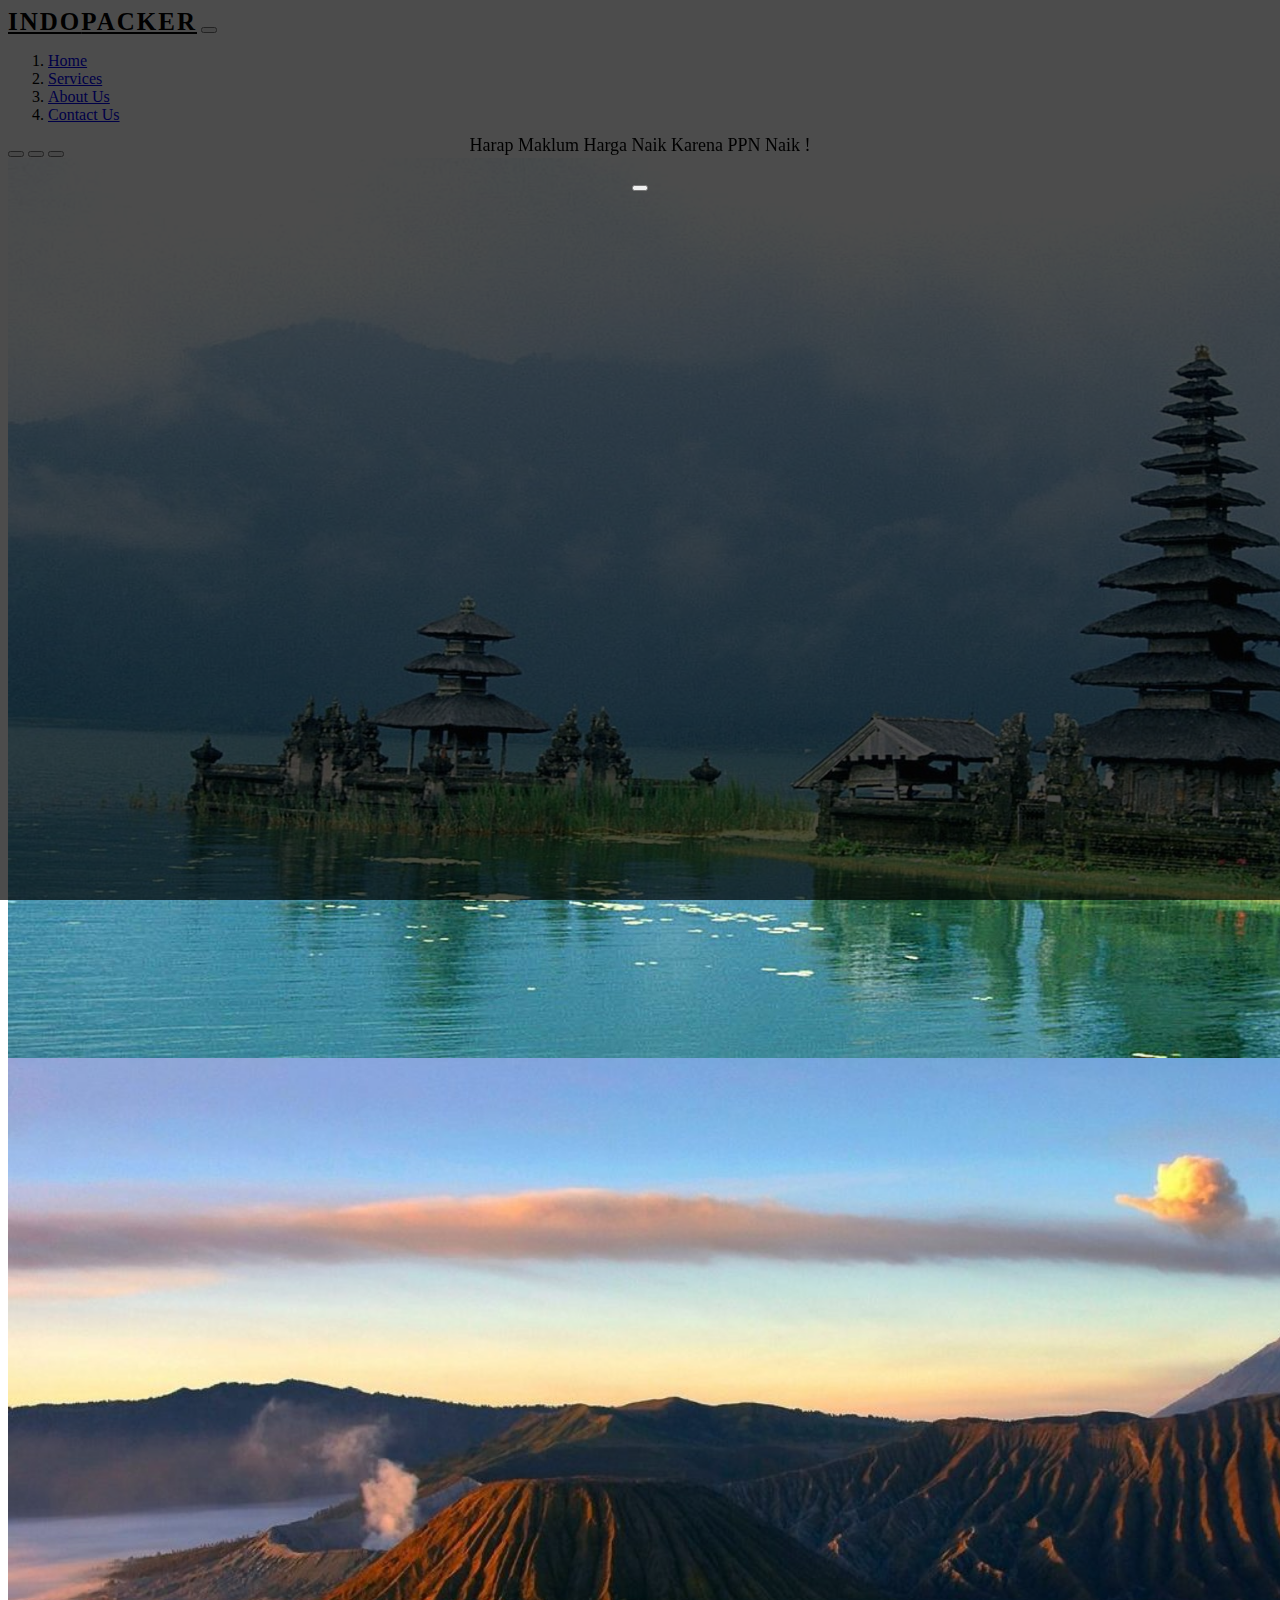
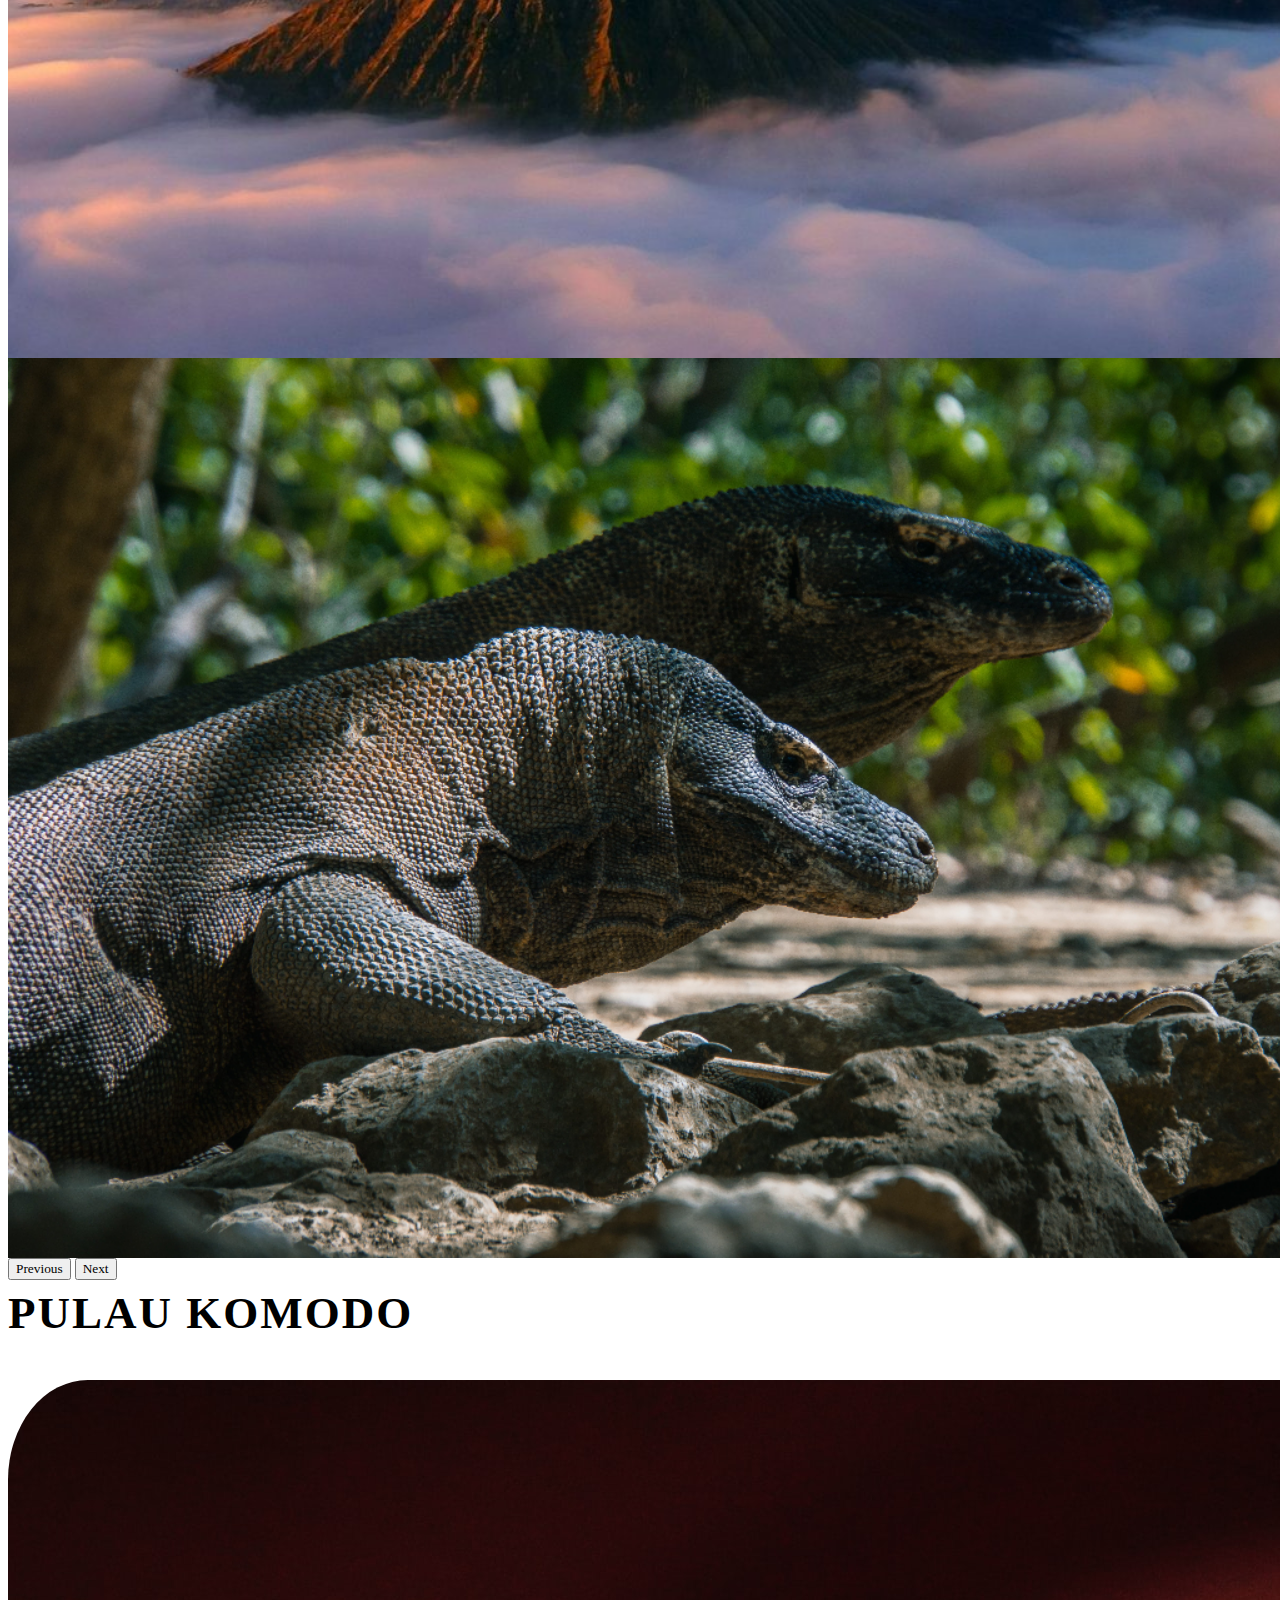
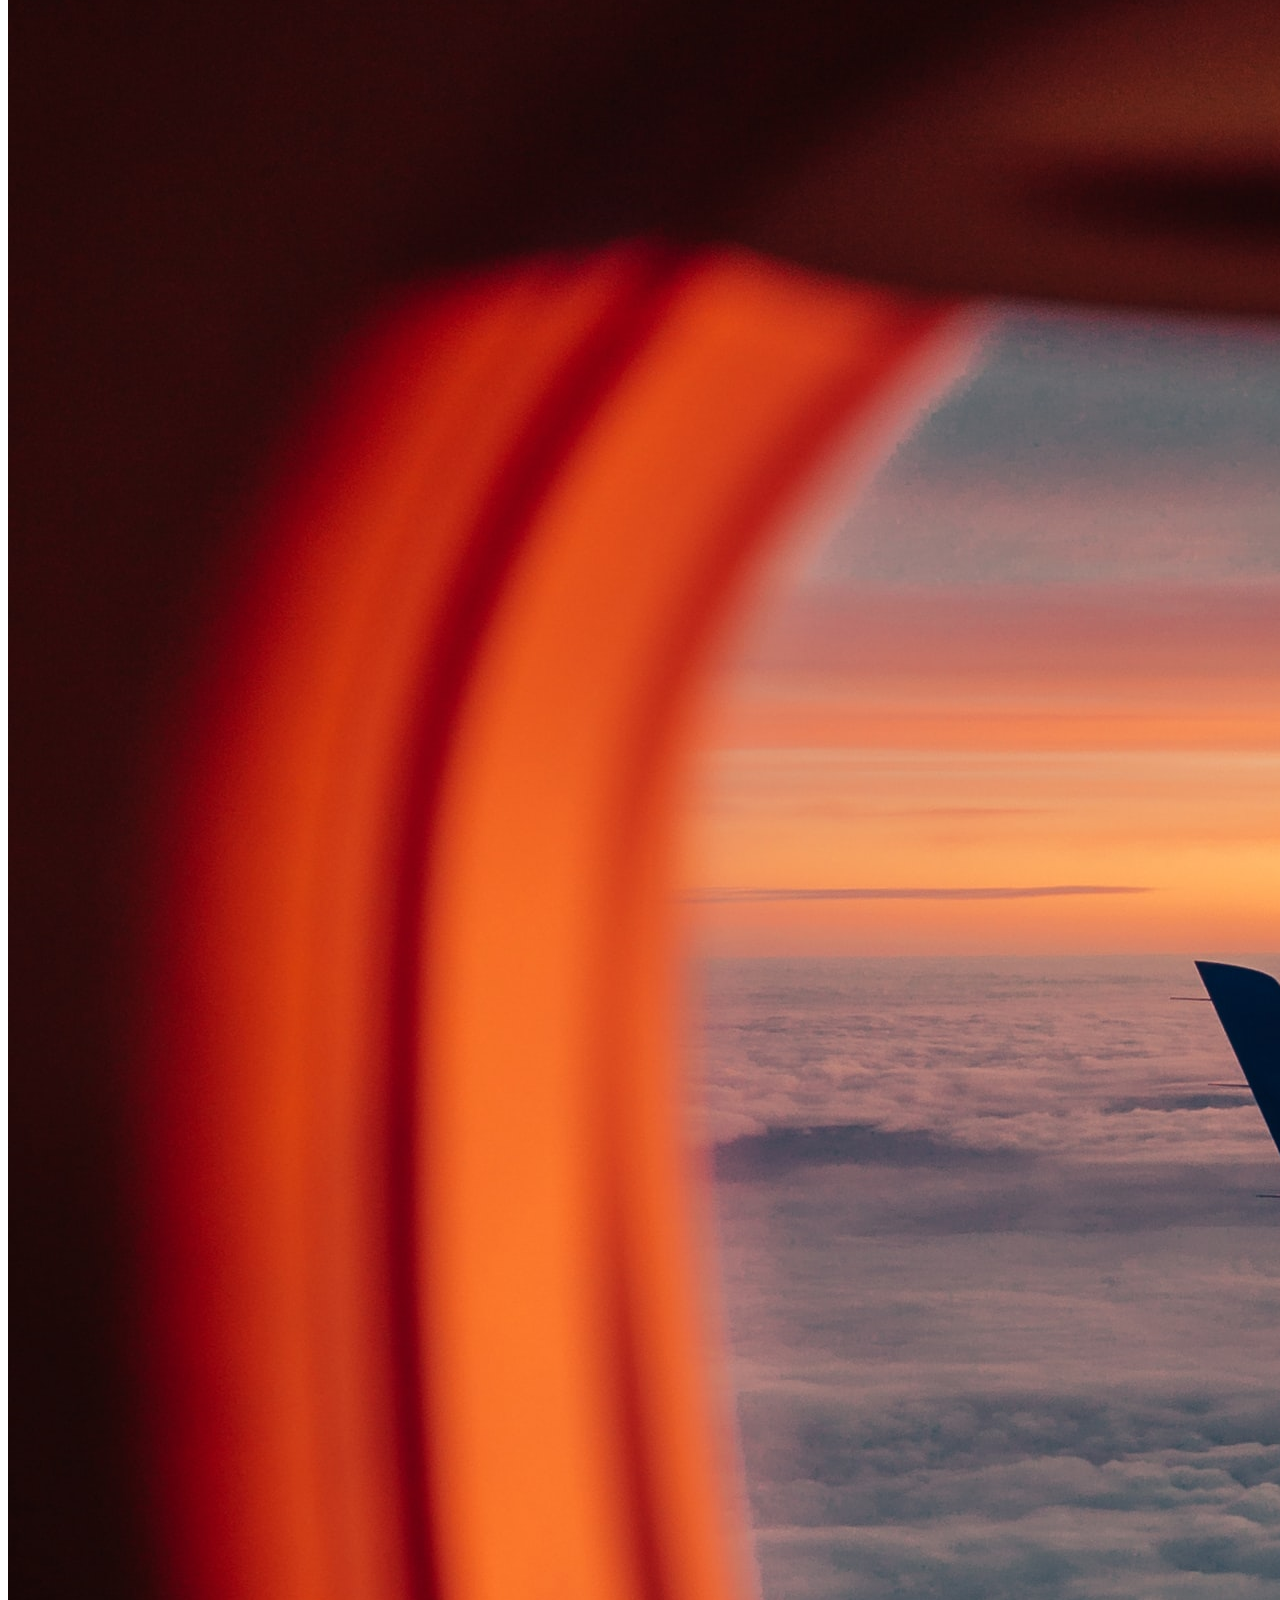
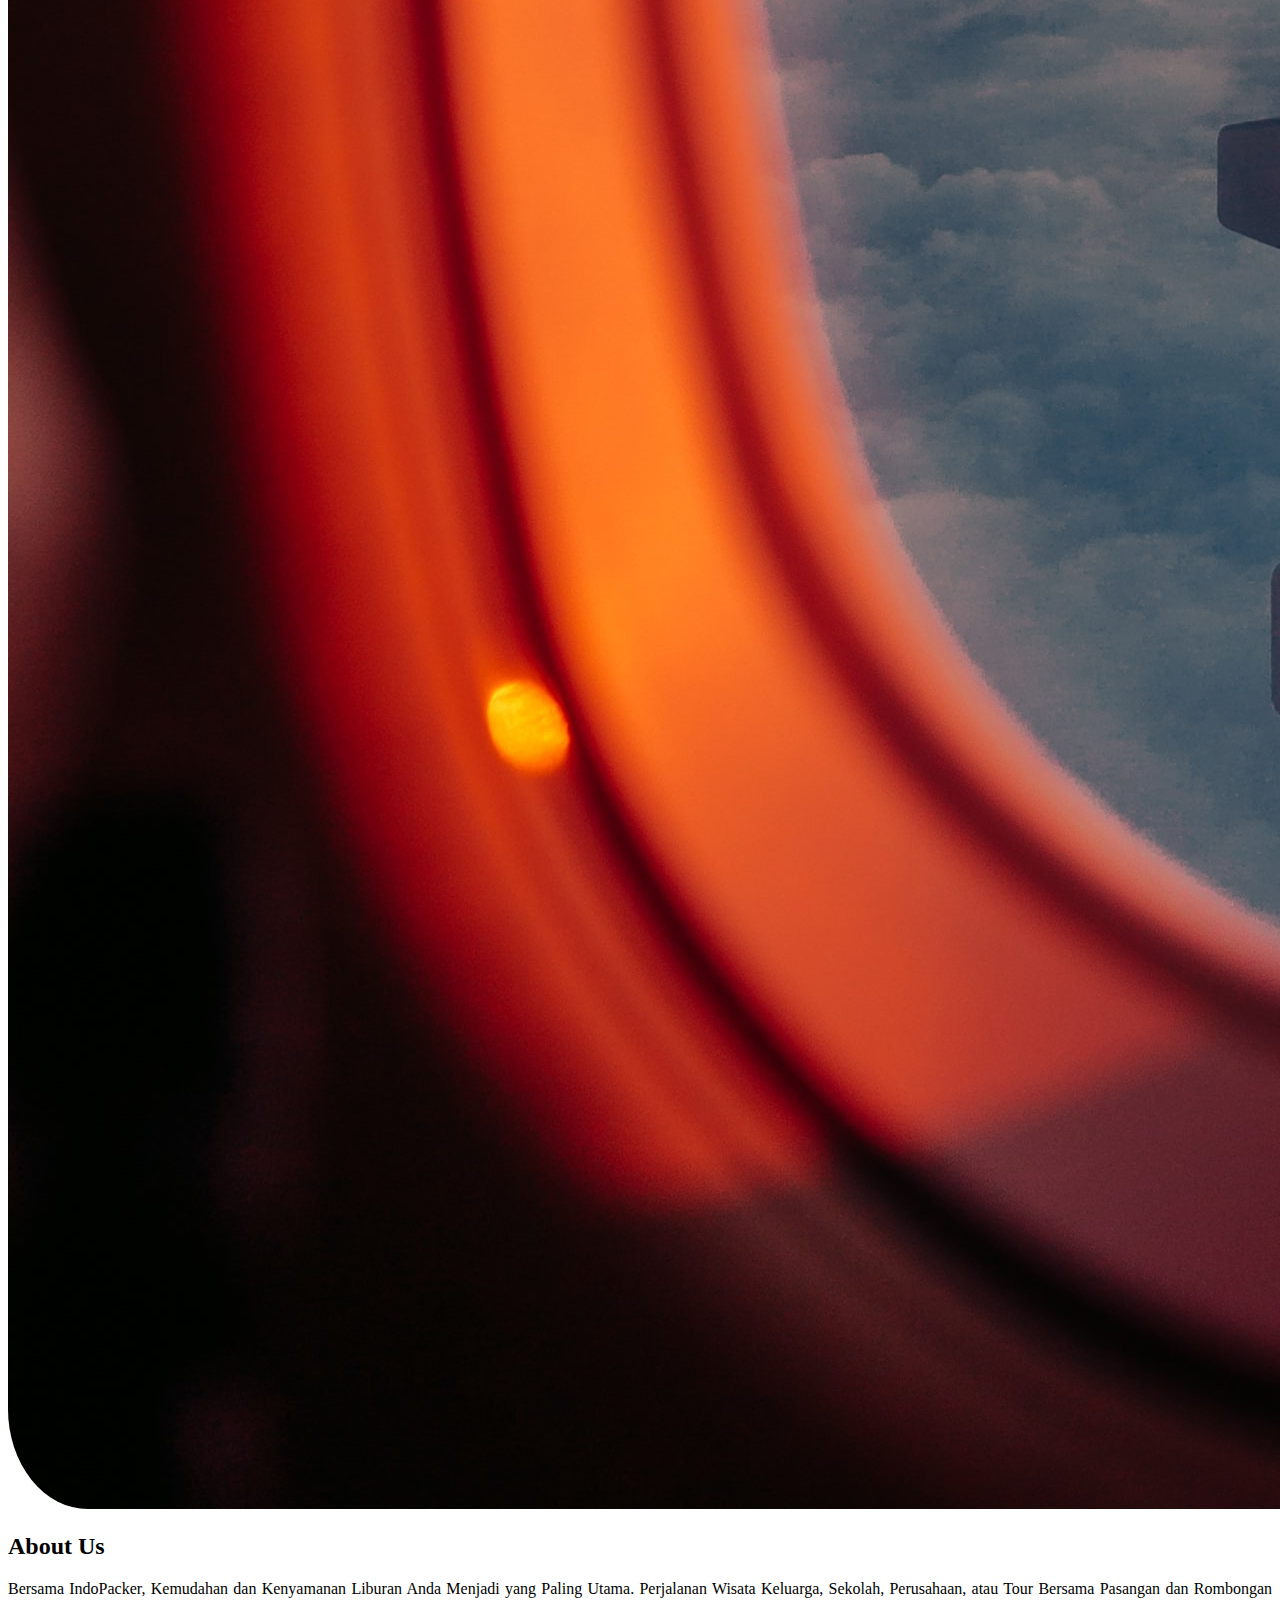
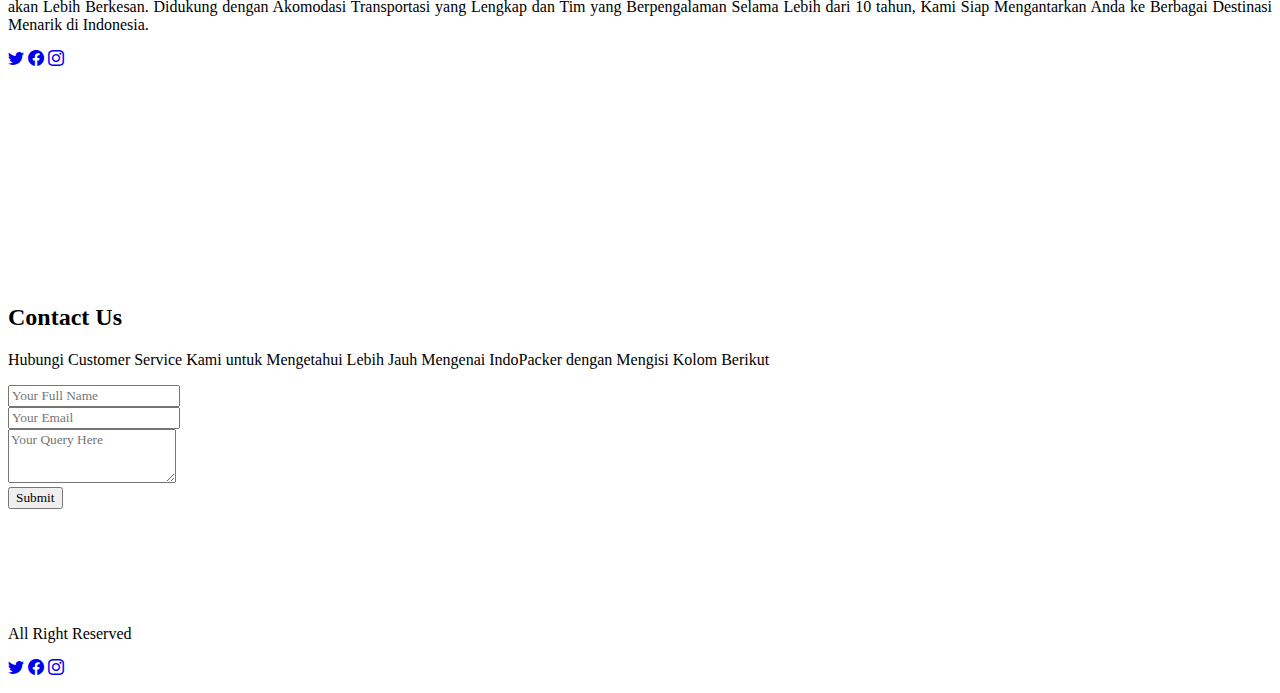
<file: index.HTML>
<!DOCTYPE html>
<html lang="en">
<head>
    <meta charset="UTF-8">
    <meta http-equiv="X-UA-Compatible" content="IE=edge">
    <meta name="viewport" content="width=device-width, initial-scale=1.0">
    <title>Mini Project FWD 6</title>

    <!-- Link bootstrap -->
    <link rel="stylesheet" href="https://cdn.jsdelivr.net/npm/bootstrap-icons@1.8.1/font/bootstrap-icons.css">
    <link href="https://cdn.jsdelivr.net/npm/bootstrap@5.1.3/dist/css/bootstrap.min.css" rel="stylesheet" integrity="sha384-1BmE4kWBq78iYhFldvKuhfTAU6auU8tT94WrHftjDbrCEXSU1oBoqyl2QvZ6jIW3" crossorigin="anonymous">
    <script src="https://cdn.jsdelivr.net/npm/bootstrap@5.1.3/dist/js/bootstrap.bundle.min.js" integrity="sha384-ka7Sk0Gln4gmtz2MlQnikT1wXgYsOg+OMhuP+IlRH9sENBO0LRn5q+8nbTov4+1p" crossorigin="anonymous"></script>

    <!-- Link CSS -->
    <link rel="stylesheet" href="stylish.css">

</head>
<body>
    <!-- Navigasi Website -->
    <nav class="navbar navbar-expand-lg navbar-light bg-light fixed-top">
        <div class="container">
            <a class="navbar-brand" href="#"><span class="text-warning">Indo</span>Packer</a>
            <button class="navbar-toggler" type="button" data-bs-toggle="collapse" data-bs-target="#navbarSupportedContent" aria-controls="navbarSupportedContent" aria-expanded="false" aria-label="Toggle navigation">
                <span class="navbar-toggler-icon"></span>
            </button>
            <nav aria-label="breadcrumb">
                <ol class="breadcrumb">
                    <li class="breadcrumb-item active" aria-current="page"><a href="index.HTML">Home</a></li>
                    <li class="breadcrumb-item"><a href="index2.HTML">Services</a></li>
                    <li class="breadcrumb-item"><a href="#about">About Us</a></li>
                    <li class="breadcrumb-item"><a href="#contactUs">Contact Us</a></li>
                </ol>
            </nav>
        </div>
    </nav>

    <!-- Alert Message -->
    <section class="alertFixed">
        <div class="alert alert-warning alert-dismissible fade show" role="alert">
            <p class="mb-0">Harap Maklum Harga Naik Karena PPN Naik !</p>
            <button type="button" class="btn-close" data-bs-dismiss="alert" aria-label="Close"></button>
        </div>
    </section>

    <!-- Highlight Produk -->
    <div id="carouselExampleCaptions" class="carousel slide" data-bs-ride="carousel">
        <div class="carousel-indicators">
          <button type="button" data-bs-target="#carouselExampleCaptions" data-bs-slide-to="0" class="active" aria-current="true" aria-label="Slide 1"></button>
          <button type="button" data-bs-target="#carouselExampleCaptions" data-bs-slide-to="1" aria-label="Slide 2"></button>
          <button type="button" data-bs-target="#carouselExampleCaptions" data-bs-slide-to="2" aria-label="Slide 3"></button>
        </div>
        <div class="carousel-inner">
          <div class="carousel-item active">
            <img src="bali.jpg" class="d-block w-100" alt="image not found">
            <div class="carousel-caption">
                <h5>Pulau Bali</h5>
                <p>Lokasi Wisata Terkenal di Dunia yang Terkenal akan Budaya Lokal nya, dan juga Keelokan Pemandangan Alamnya.
                </p>
                <p><a href="index2.HTML" class="btn btn-warning mt-3">Pesan</a></p>
            </div>
          </div>
          <div class="carousel-item">
            <img src="bromo.jpg" class="d-block w-100" alt="image not found">
            <div class="carousel-caption">
                <h5>Gunung Bromo</h5>
                <p>Lokasi Wisata di Salah Satu Pegunungan yang Terkenal Keindahan Pemandangannya saat Sunrise maupun saat Sunset.
                </p>
                <p><a href="index2.HTML" class="btn btn-warning mt-3">Pesan</a></p>
            </div>
          </div>
          <div class="carousel-item">
            <img src="komodo.jpg" class="d-block w-100" alt="...">
            <div class="carousel-caption">
                <h5>Pulau Komodo</h5>
                <p>Lokasi Wisata yang Terkenal sebagai Habitat Salah Satu Satwa Langka di Dunia, yakni Komodo dan juga Keindahan 
                    Pemandangan Alamnya.
                </p>
                <p><a href="index2.HTML" class="btn btn-warning mt-3">Pesan</a></p>
            </div>
          </div>
        </div>
        <button class="carousel-control-prev" type="button" data-bs-target="#carouselExampleCaptions" data-bs-slide="prev">
          <span class="carousel-control-prev-icon" aria-hidden="true"></span>
          <span class="visually-hidden">Previous</span>
        </button>
        <button class="carousel-control-next" type="button" data-bs-target="#carouselExampleCaptions" data-bs-slide="next">
          <span class="carousel-control-next-icon" aria-hidden="true"></span>
          <span class="visually-hidden">Next</span>
        </button>
      </div>

    <!-- About Us -->
    <section id="about" class="about section-padding">
        <div class="container">
            <div class="row">
                <div class="col-lg-4 col-md-12 col-12">
                    <div class="about-img">
                        <img src="about.jpg" alt="image not found" class="img-fluid" style="border-radius: 3%;">
                    </div>
                </div>
                <div class="col-lg-8 col-md-12 col-12 ps-lg-5 mt-md-5">
                    <div class="about-text">
                        <h2 id="abt">About Us</h2>
                        <p style="text-align: justify;">Bersama IndoPacker, Kemudahan dan Kenyamanan Liburan Anda Menjadi yang Paling Utama. 
                            Perjalanan Wisata Keluarga, Sekolah, Perusahaan, atau Tour Bersama Pasangan dan Rombongan akan Lebih Berkesan. 
                            Didukung dengan Akomodasi Transportasi yang Lengkap dan Tim yang Berpengalaman Selama Lebih dari 10 tahun, 
                            Kami Siap Mengantarkan Anda ke Berbagai Destinasi Menarik di Indonesia.
                        </p>
                        <p class="social">
                            <a href="#"><i class="bi bi-twitter text-dark mx-1"></a></i>
                            <a href="#"><i class="bi bi-facebook text-dark mx-1"></a></i>
                            <a href="#"><i class="bi bi-instagram text-dark mx-1"></a></i>
                        </p>
                    </div>
                </div>
            </div>
        </div>
    </section>
 
    <!-- Contact Us -->
    <section id="contactUs" class="contact section-padding">
        <div class="container">
            <div class="row">
                <div class="col-md-12">
                    <div class="section-header text-center pb-5" id="tis">
                        <h2 id="chng">Contact Us</h2>
                        <p>Hubungi Customer Service Kami untuk Mengetahui Lebih Jauh Mengenai IndoPacker dengan Mengisi Kolom Berikut</p>
                    </div>
                </div>
            </div>

            <div class="row m-0">
                <div class="col-md-12 p-0 pt-4 pb-4">
                    <form action="#" class="bg-light p-4.m-auto">
                        <div class="row">
                            <div class="col-md-12">
                                <div class="mb-3">
                                    <input type="text" class="form-control" required placeholder="Your Full Name">
                                </div>
                            </div>
                            <div class="col-md-12">
                                <div class="mb-3">
                                    <input type="email" class="form-control" required placeholder="Your Email">
                                </div>
                            </div>
                            <div class="col-md-12">
                                <div class="mb-3">
                                    <textarea rows="3" required class="form-control" placeholder="Your Query Here"></textarea>
                                </div>
                            </div>
                            <button class="btn btn-warning btn-lg btn-block mt-3" id="submit">Submit</button>
                        </div>
                    </form>
                </div>
            </div>
        </div>
    </section>

    <!-- Footer -->
    <footer class="bg-dark p-2 text-center" id="footer">
        <div class="container">
            <p class="text-white">All Right Reserved</p>
            <p class="social">
                <a href="#"><i class="bi bi-twitter text-white mx-1"></a></i>
                <a href="#"><i class="bi bi-facebook text-white mx-1"></a></i>
                <a href="#"><i class="bi bi-instagram text-white mx-1"></a></i>
            </p>
        </div>        
    </footer>

    <script>
        console.log(document);
        // manipulasi DOM untuk memunculkan alert saat sudah di klik di elemen nya
        document.getElementById("submit").onclick = () => {
            alert("Saran, Kritik maupun Pertanyaan Anda, sudah diterima tim Customer Service Kami. Terima kasih");
        }

        // manipulasi DOM untuk memunculkan alert saat moise di posisi suatu elemen
        document.getElementById("abt").onmouseover = () => {
            alert("Selamat, Anda Pengunjung Web Kami ke 1.000.000 !!!!");
        }

        // manipulasi DOM untuk menggantikan elemen
        let text = document.createElement("h2");
            text.innerHTML = "Terima Kasih Sudah Mengunjungi Website Kami ";

        let list = document.getElementById("tis");
        let selectedNode = document.getElementById("chng");

        setTimeout(() => {
            selectedNode.parentElement.replaceChild(text, selectedNode);
        }, 3000);

    </script>
</body>
</html>
</file>
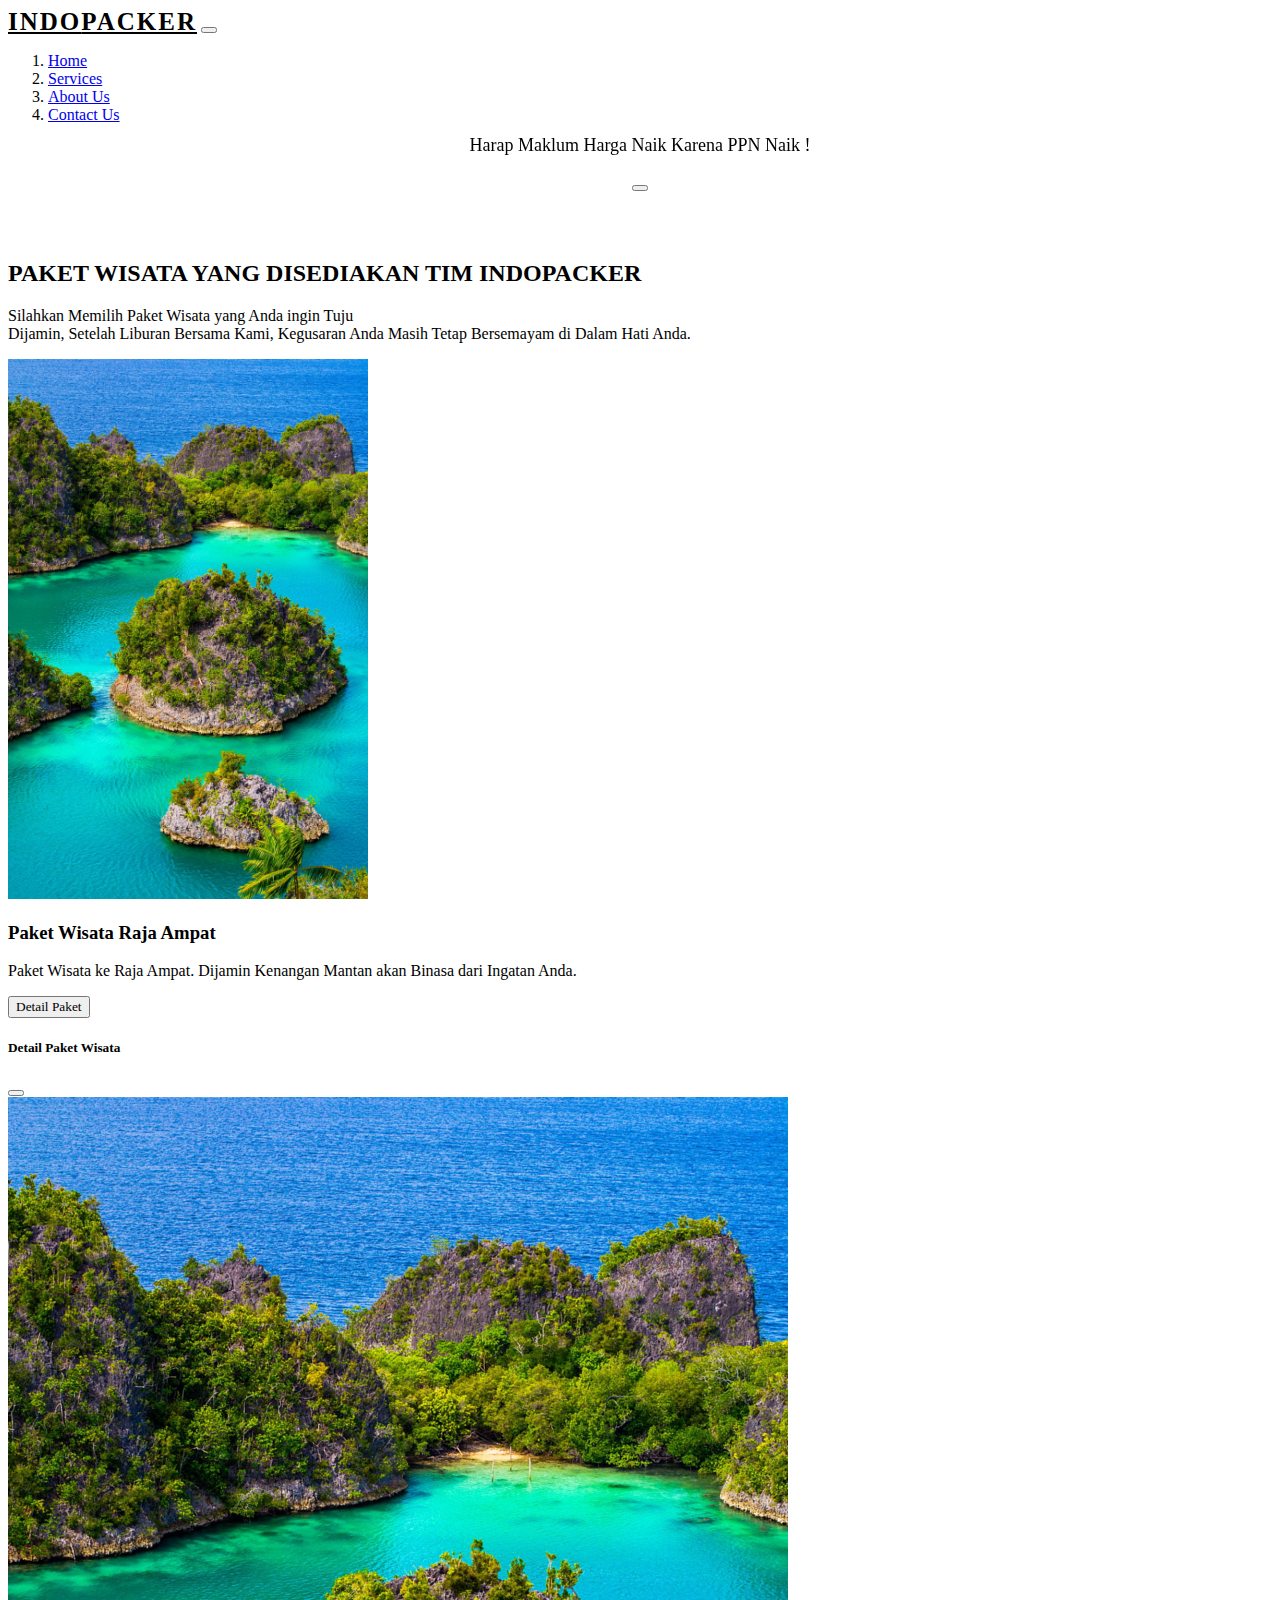
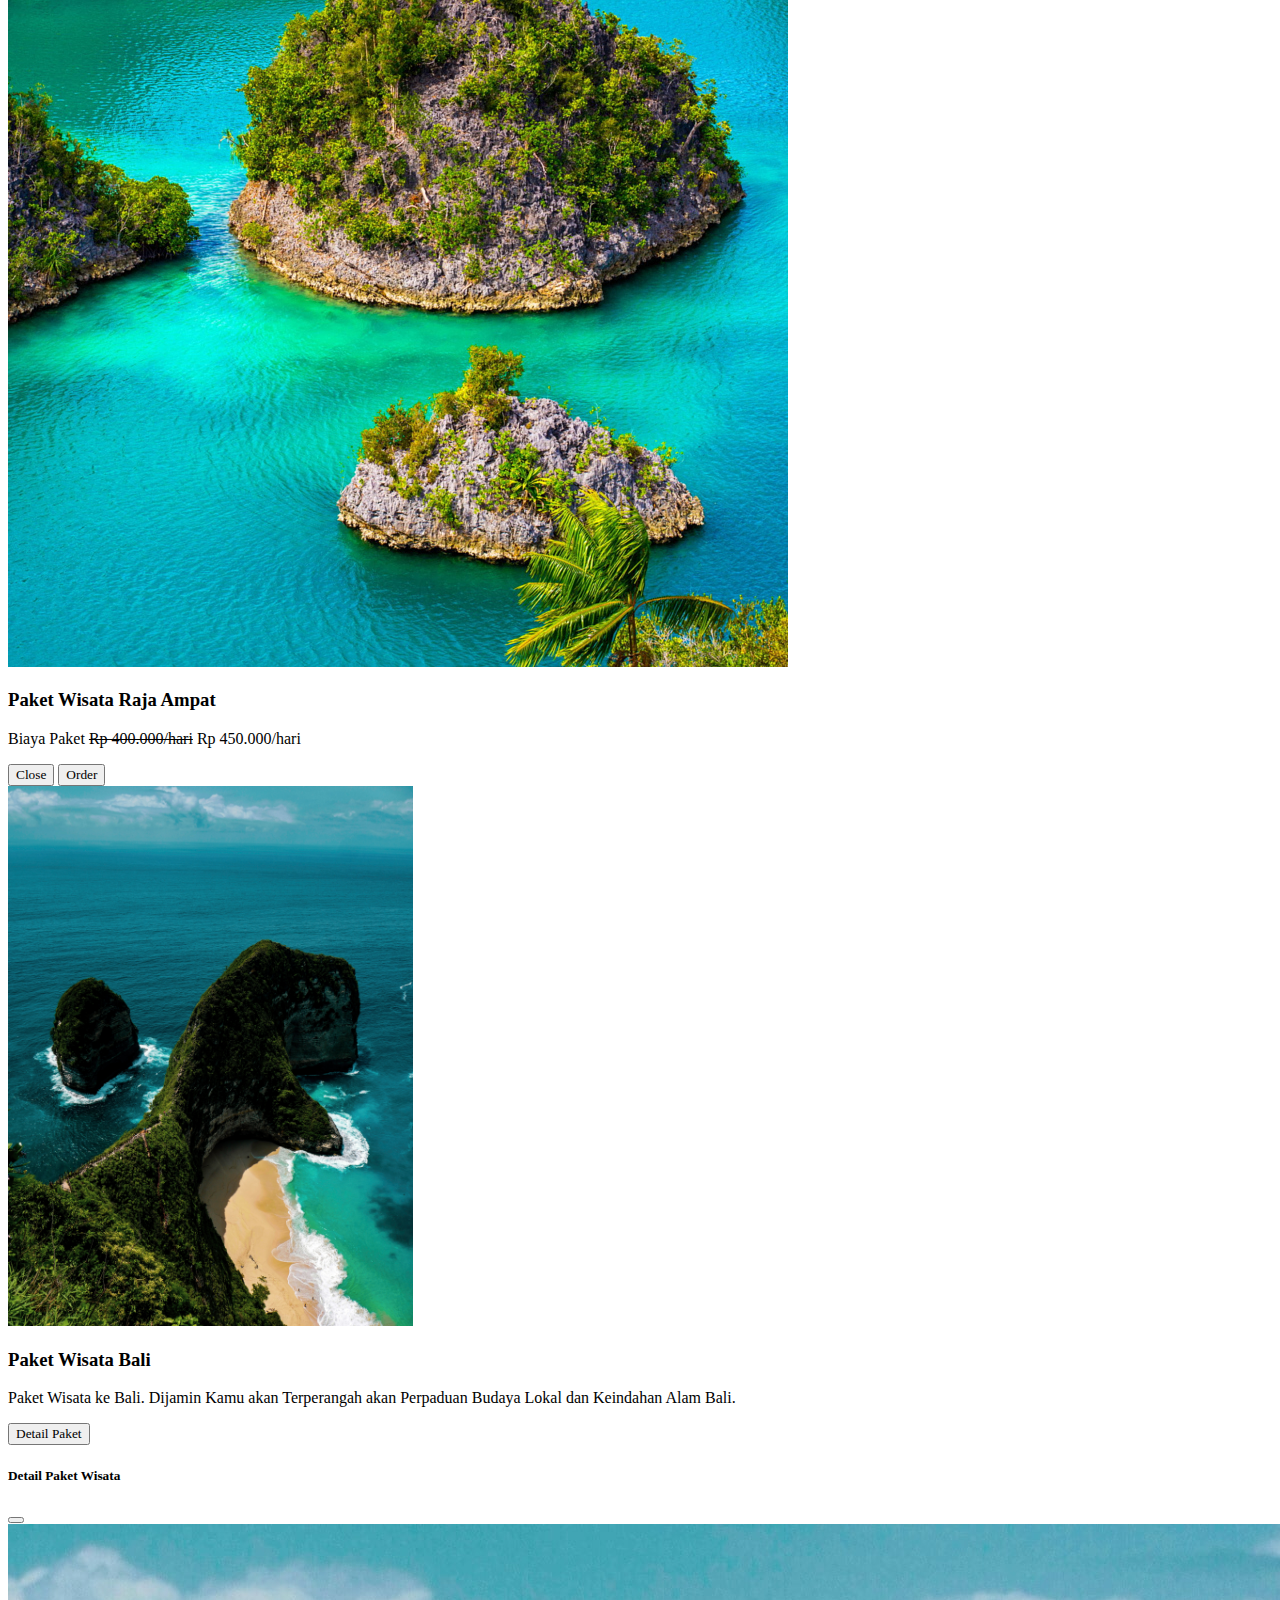
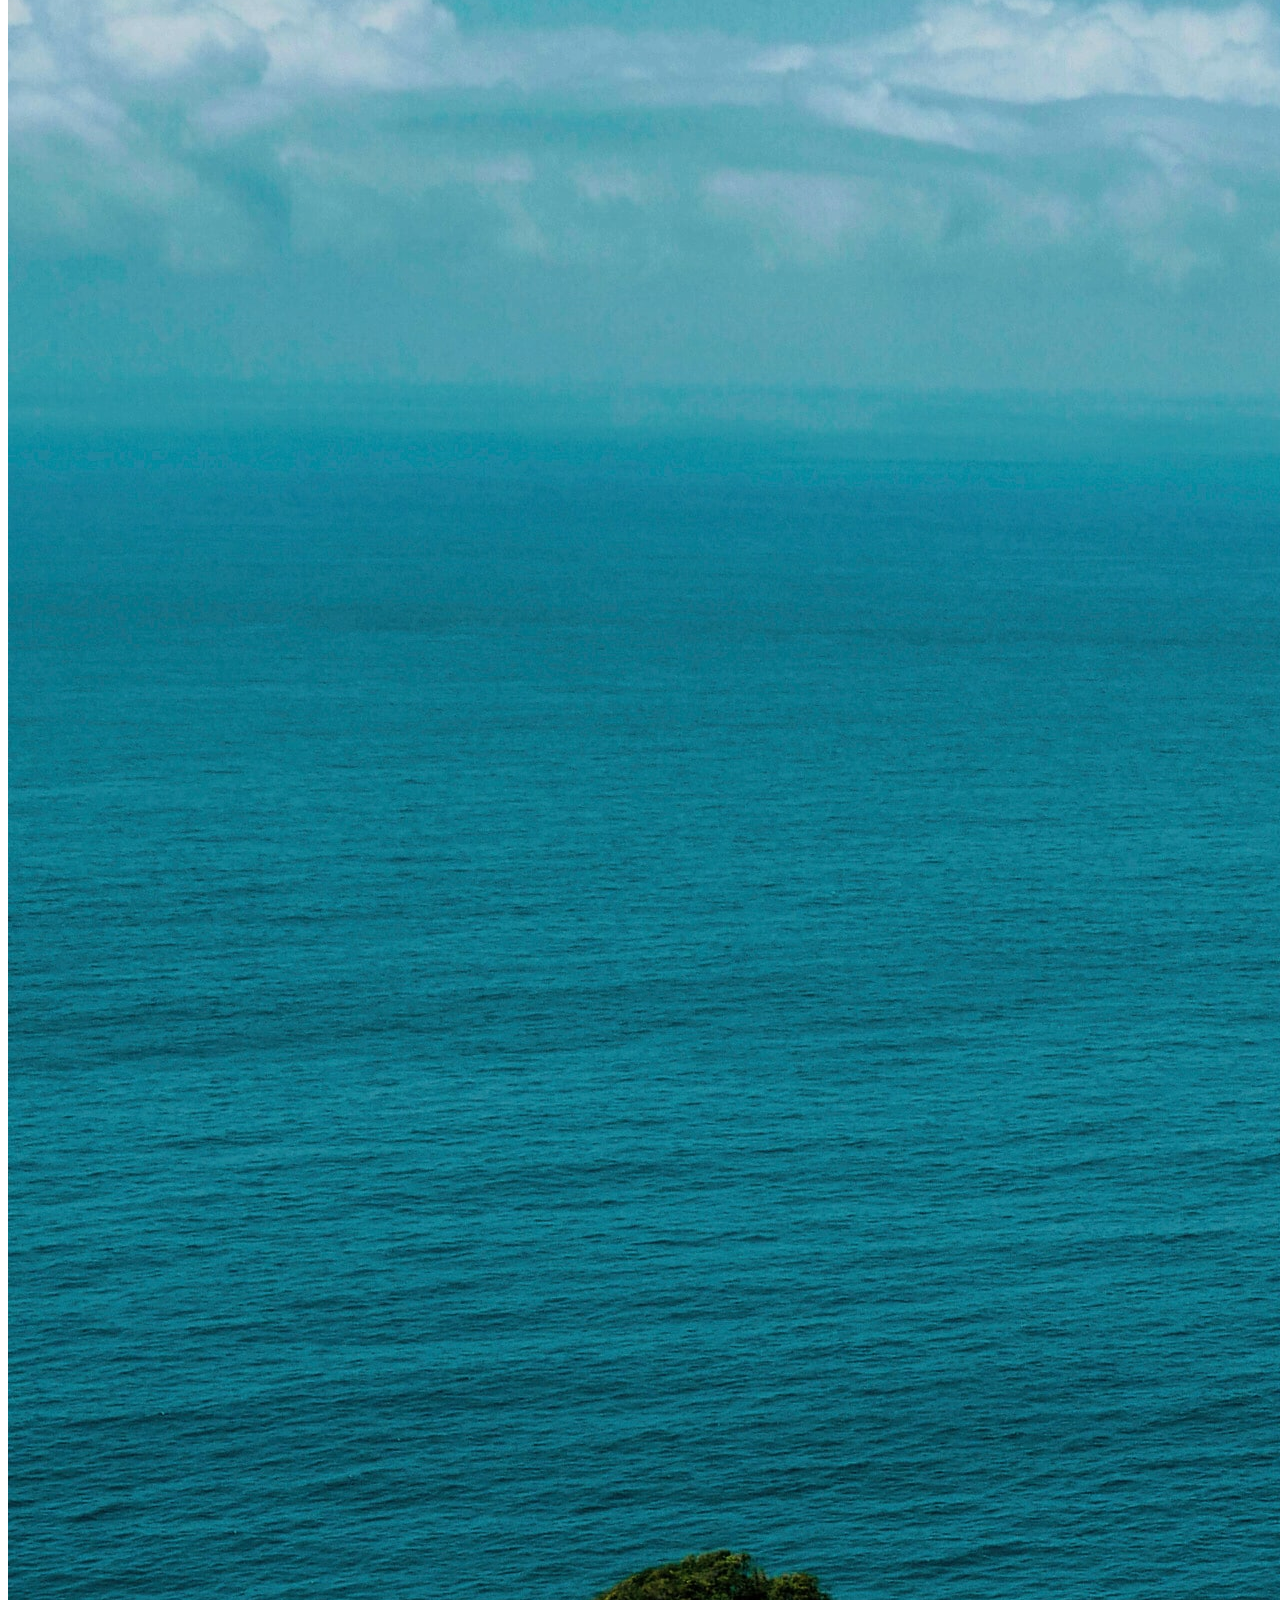
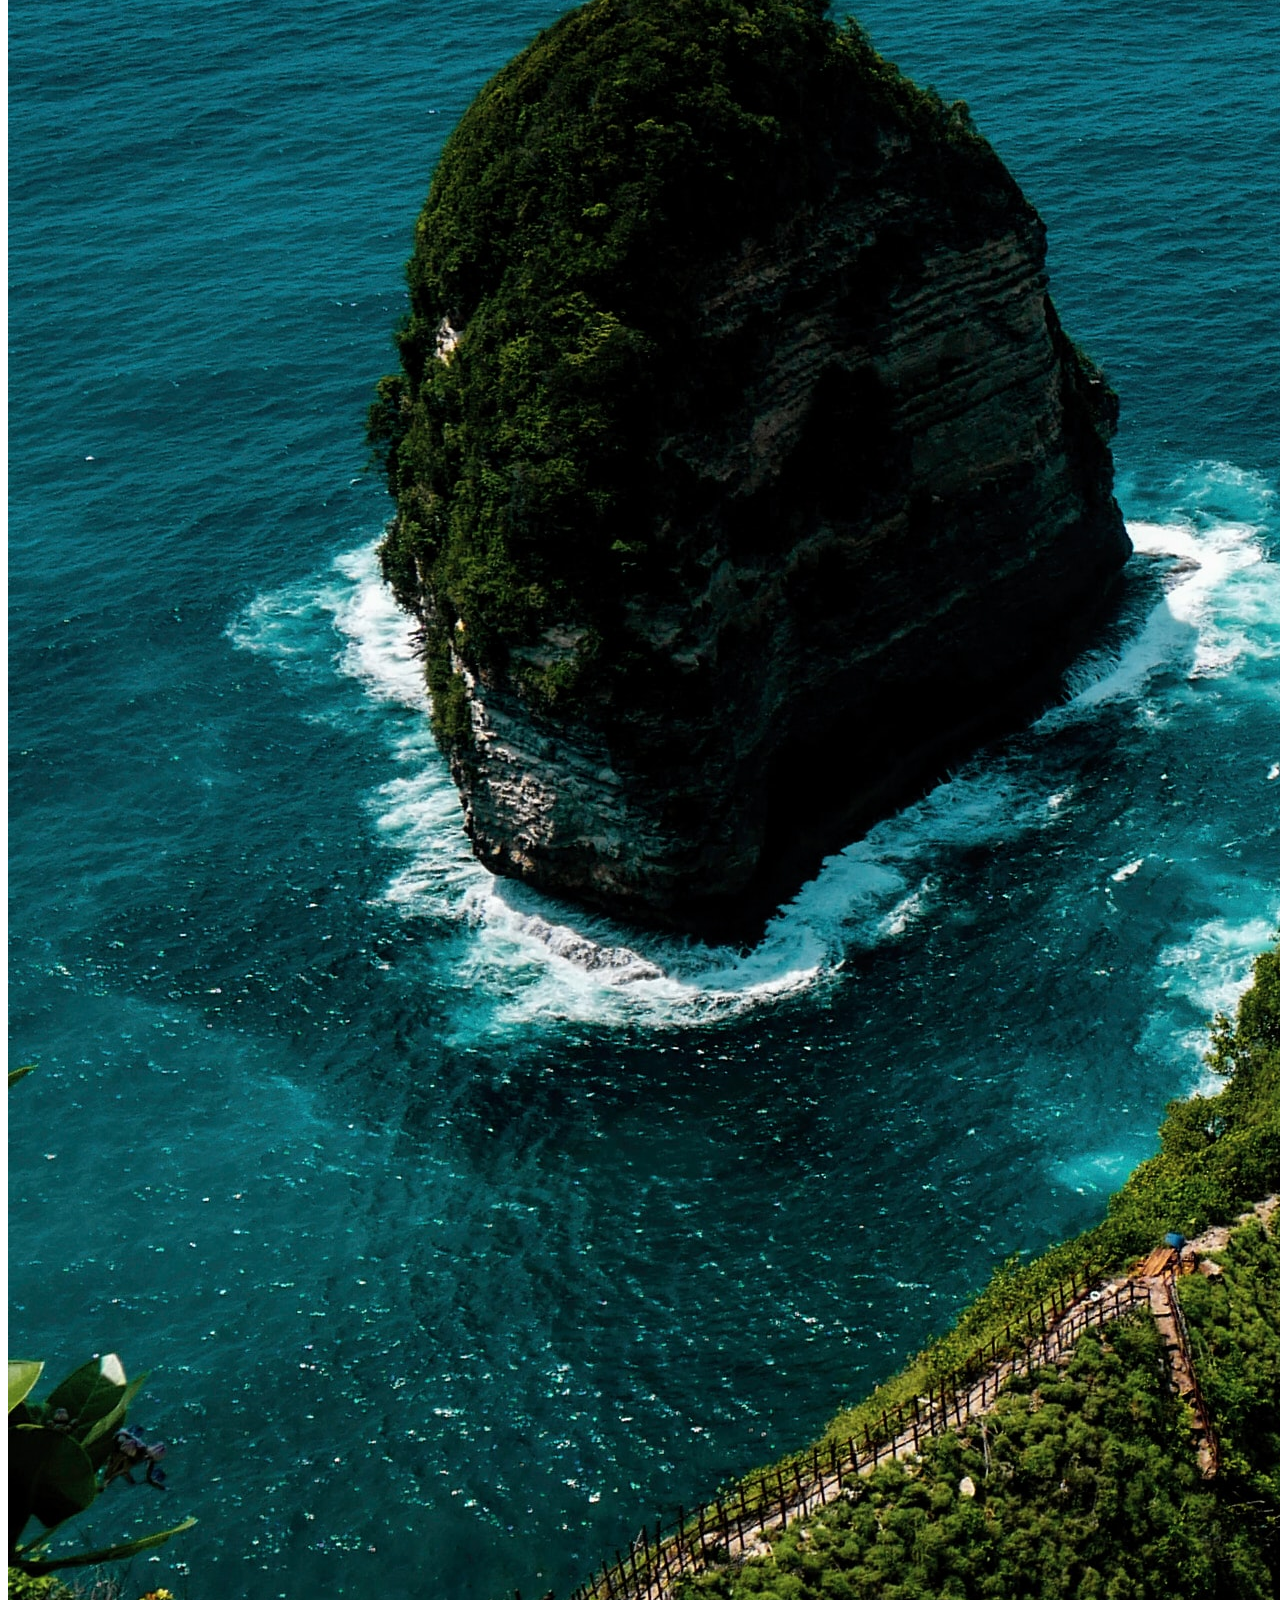
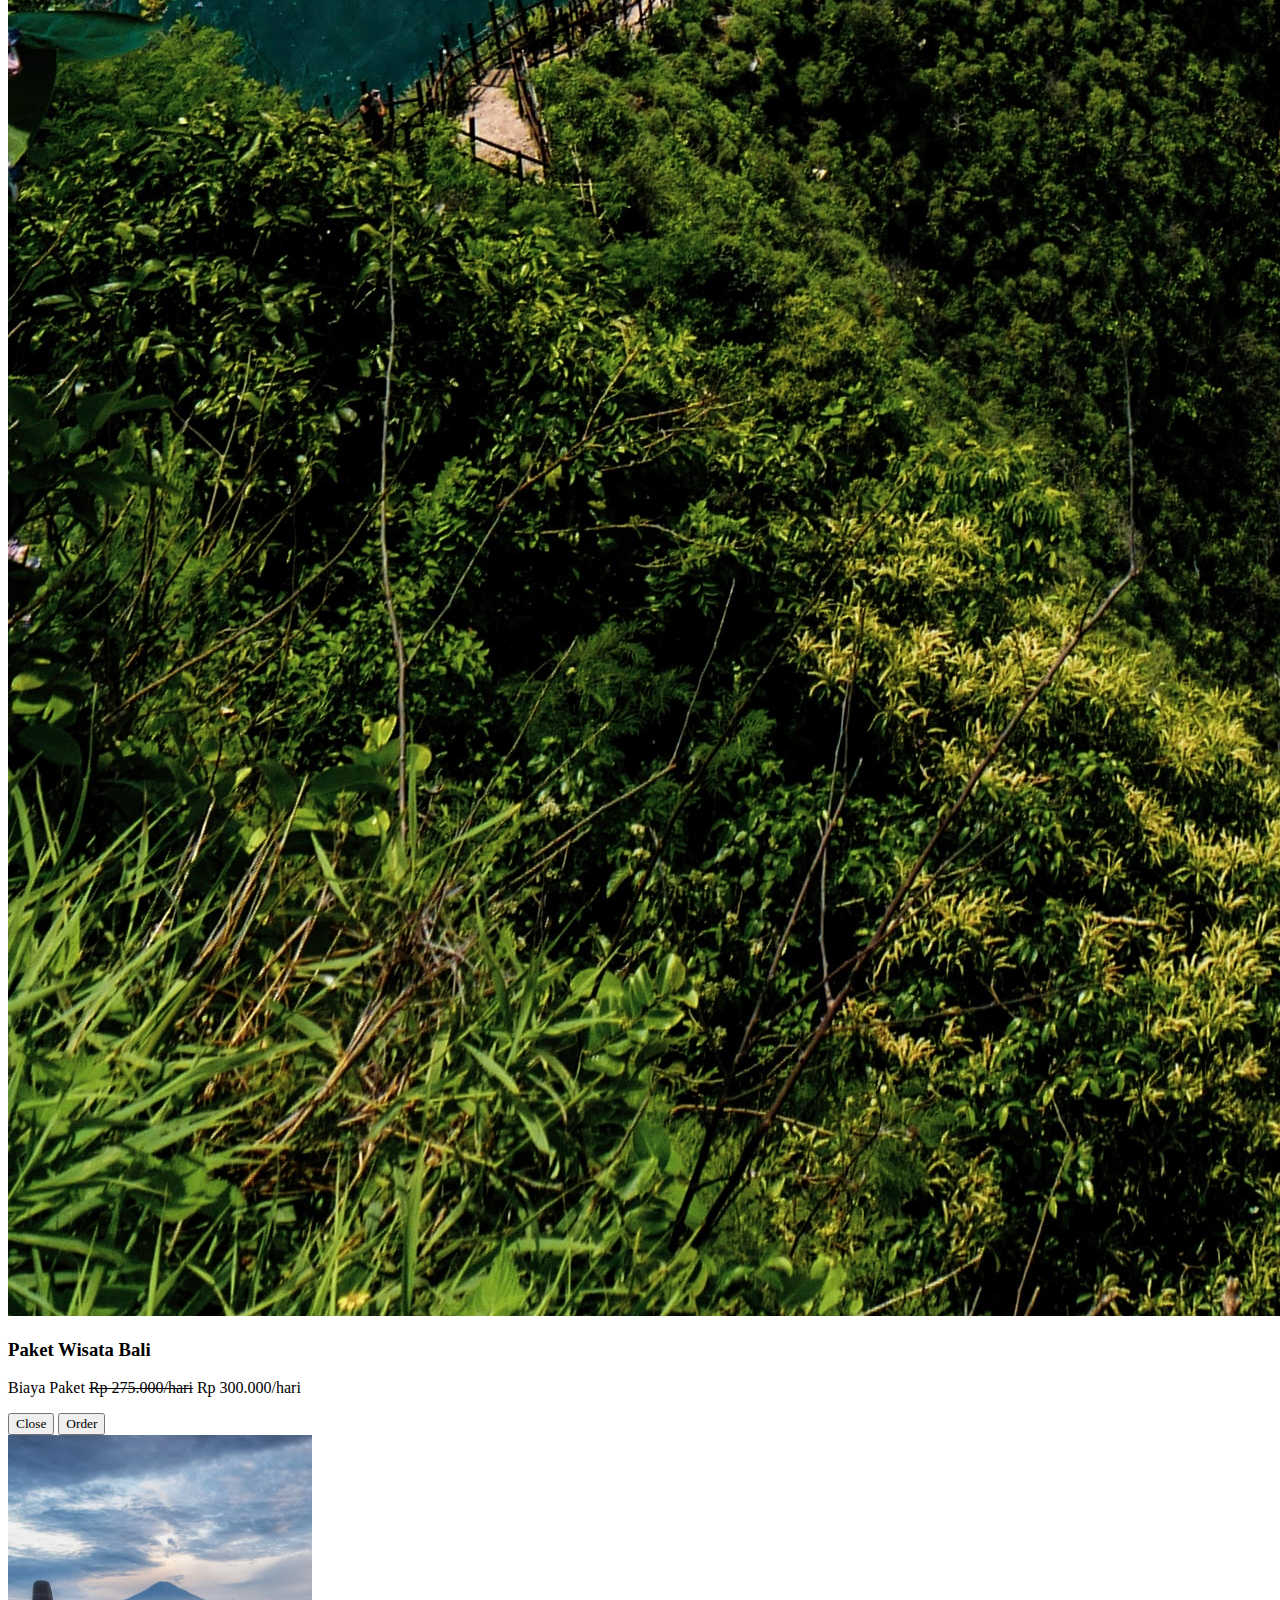
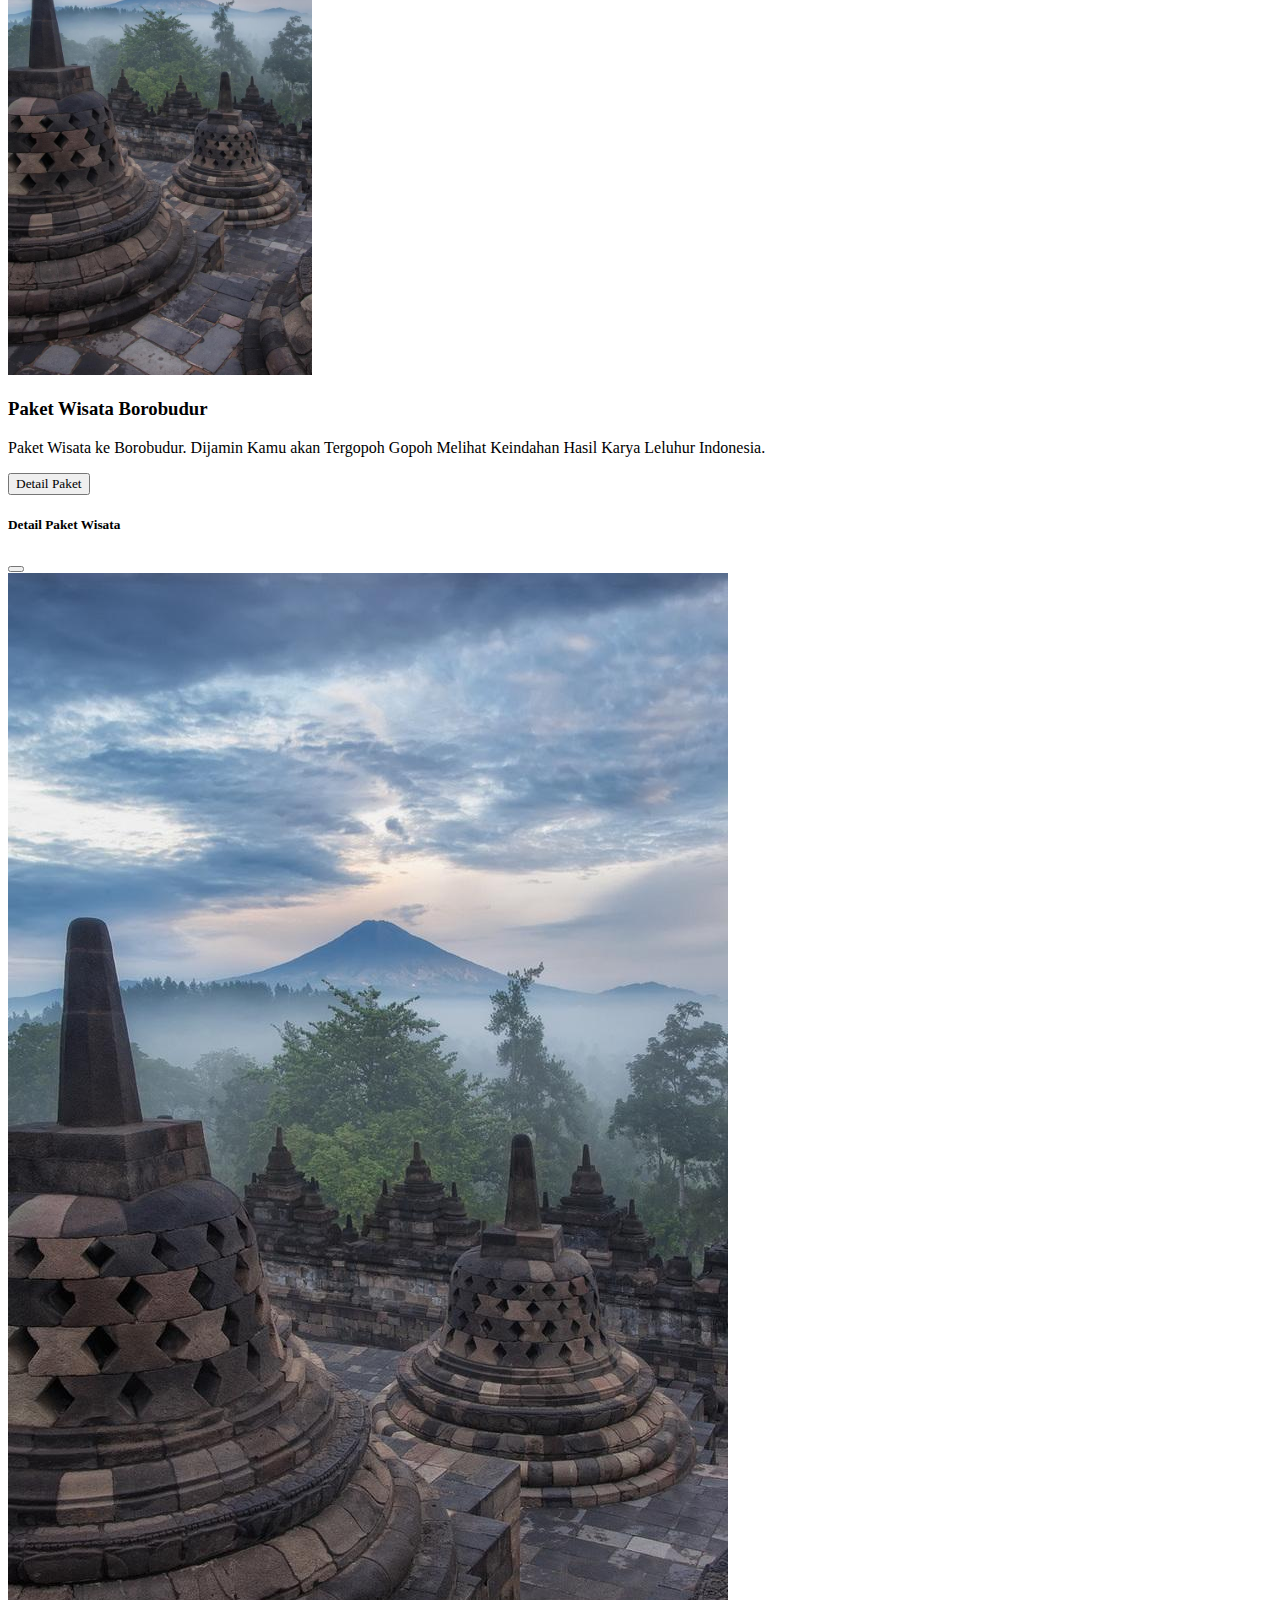
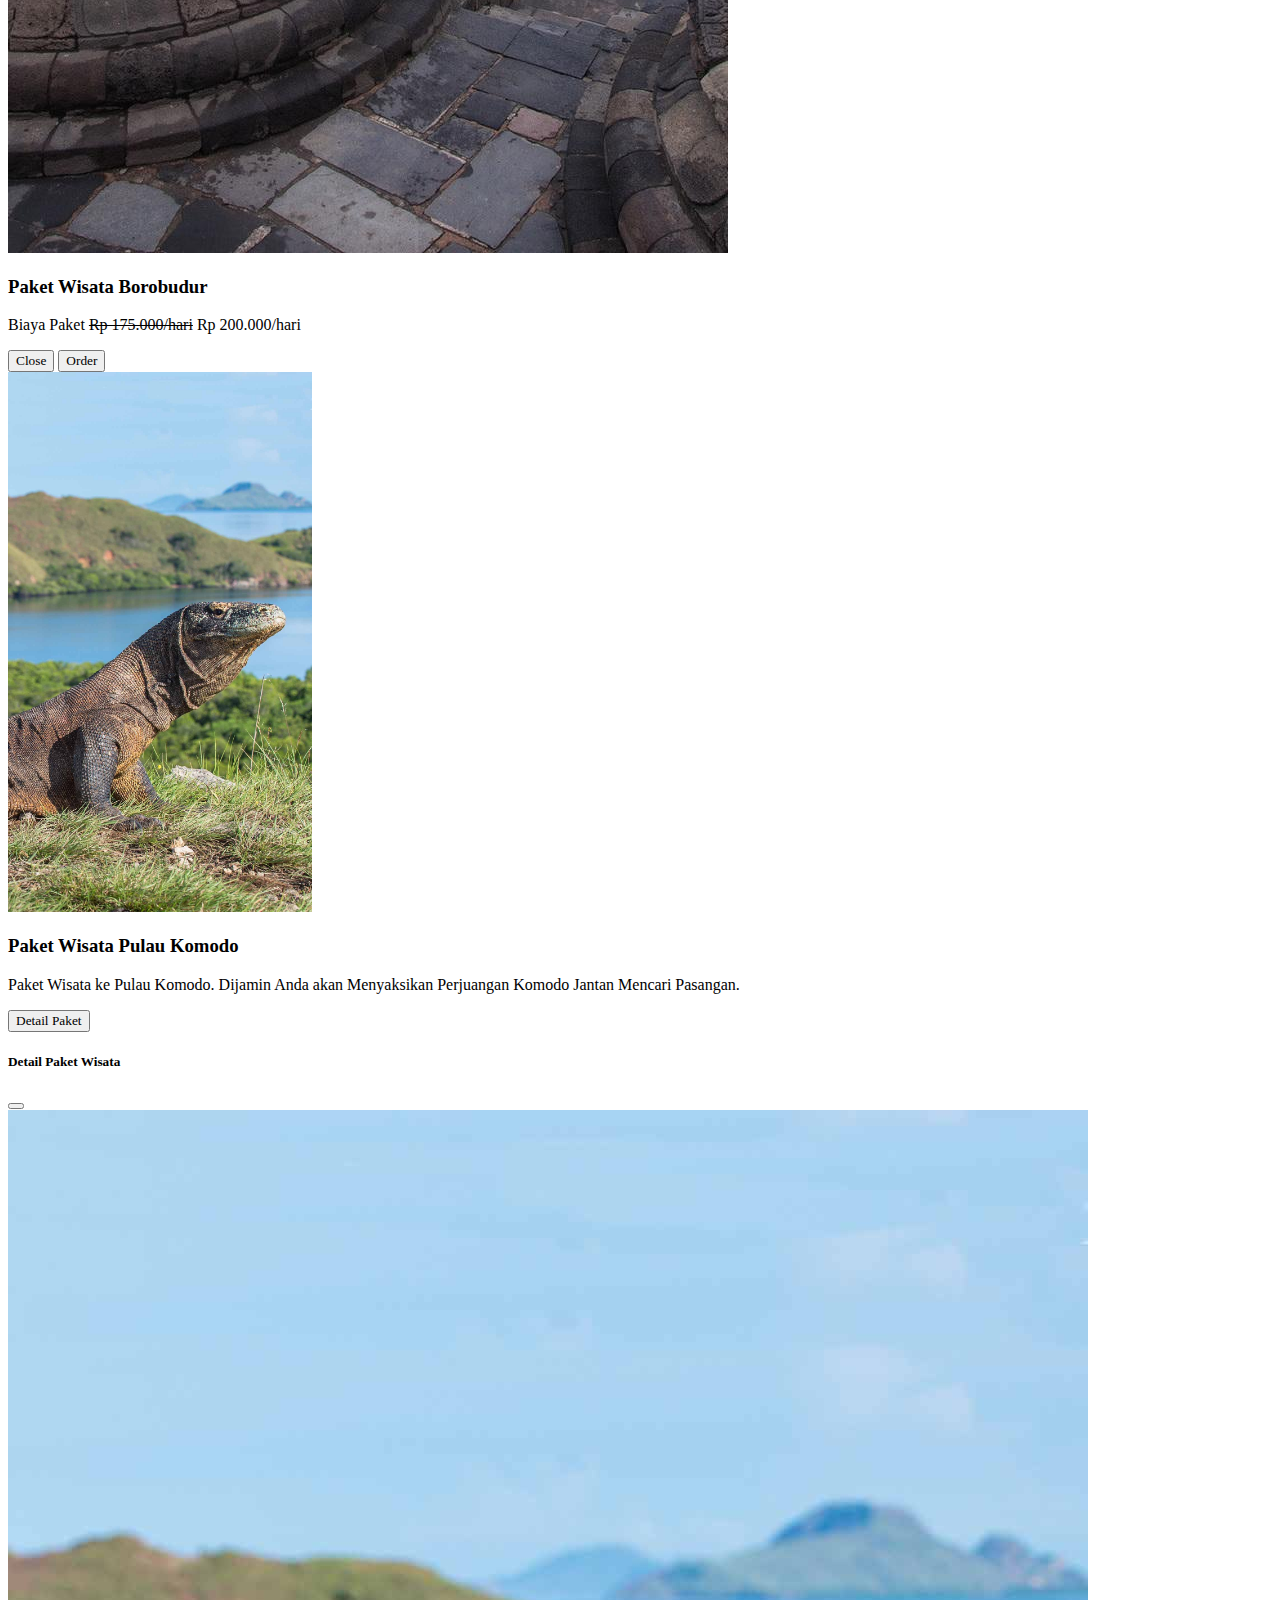
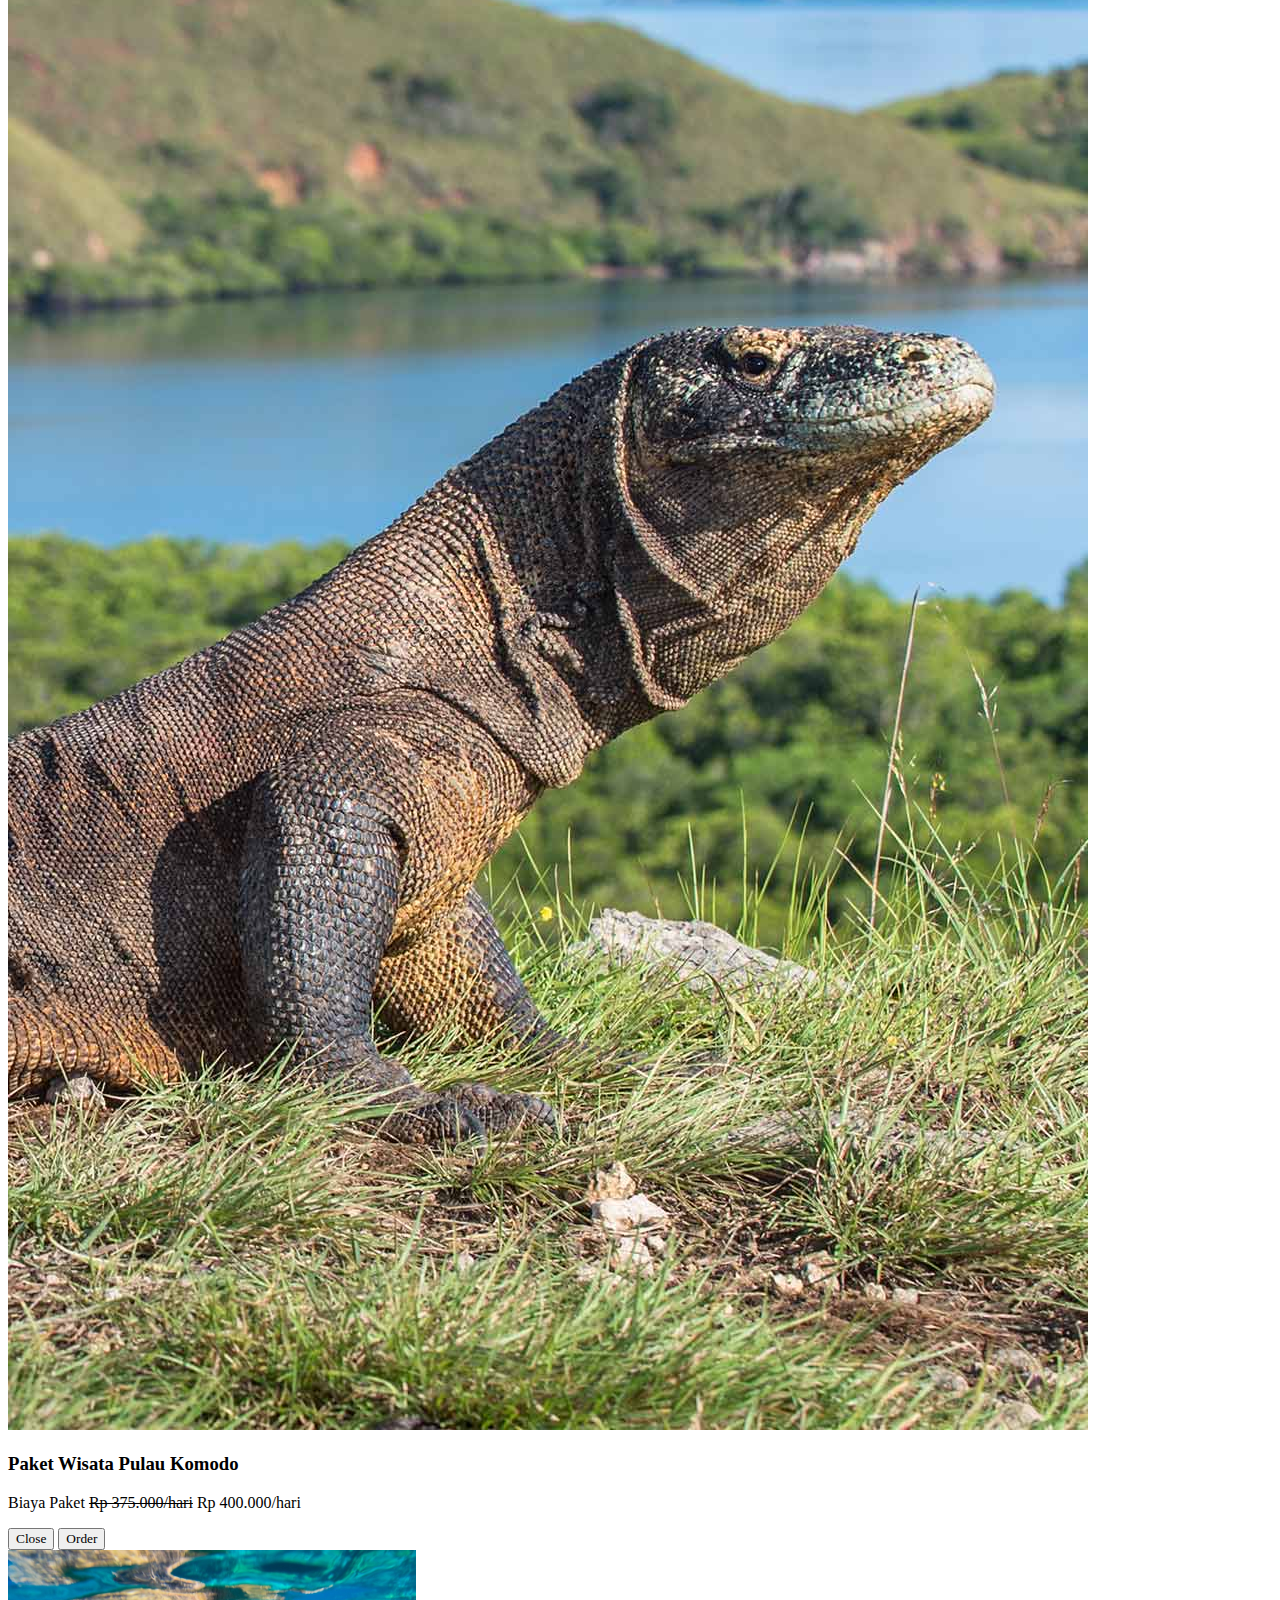
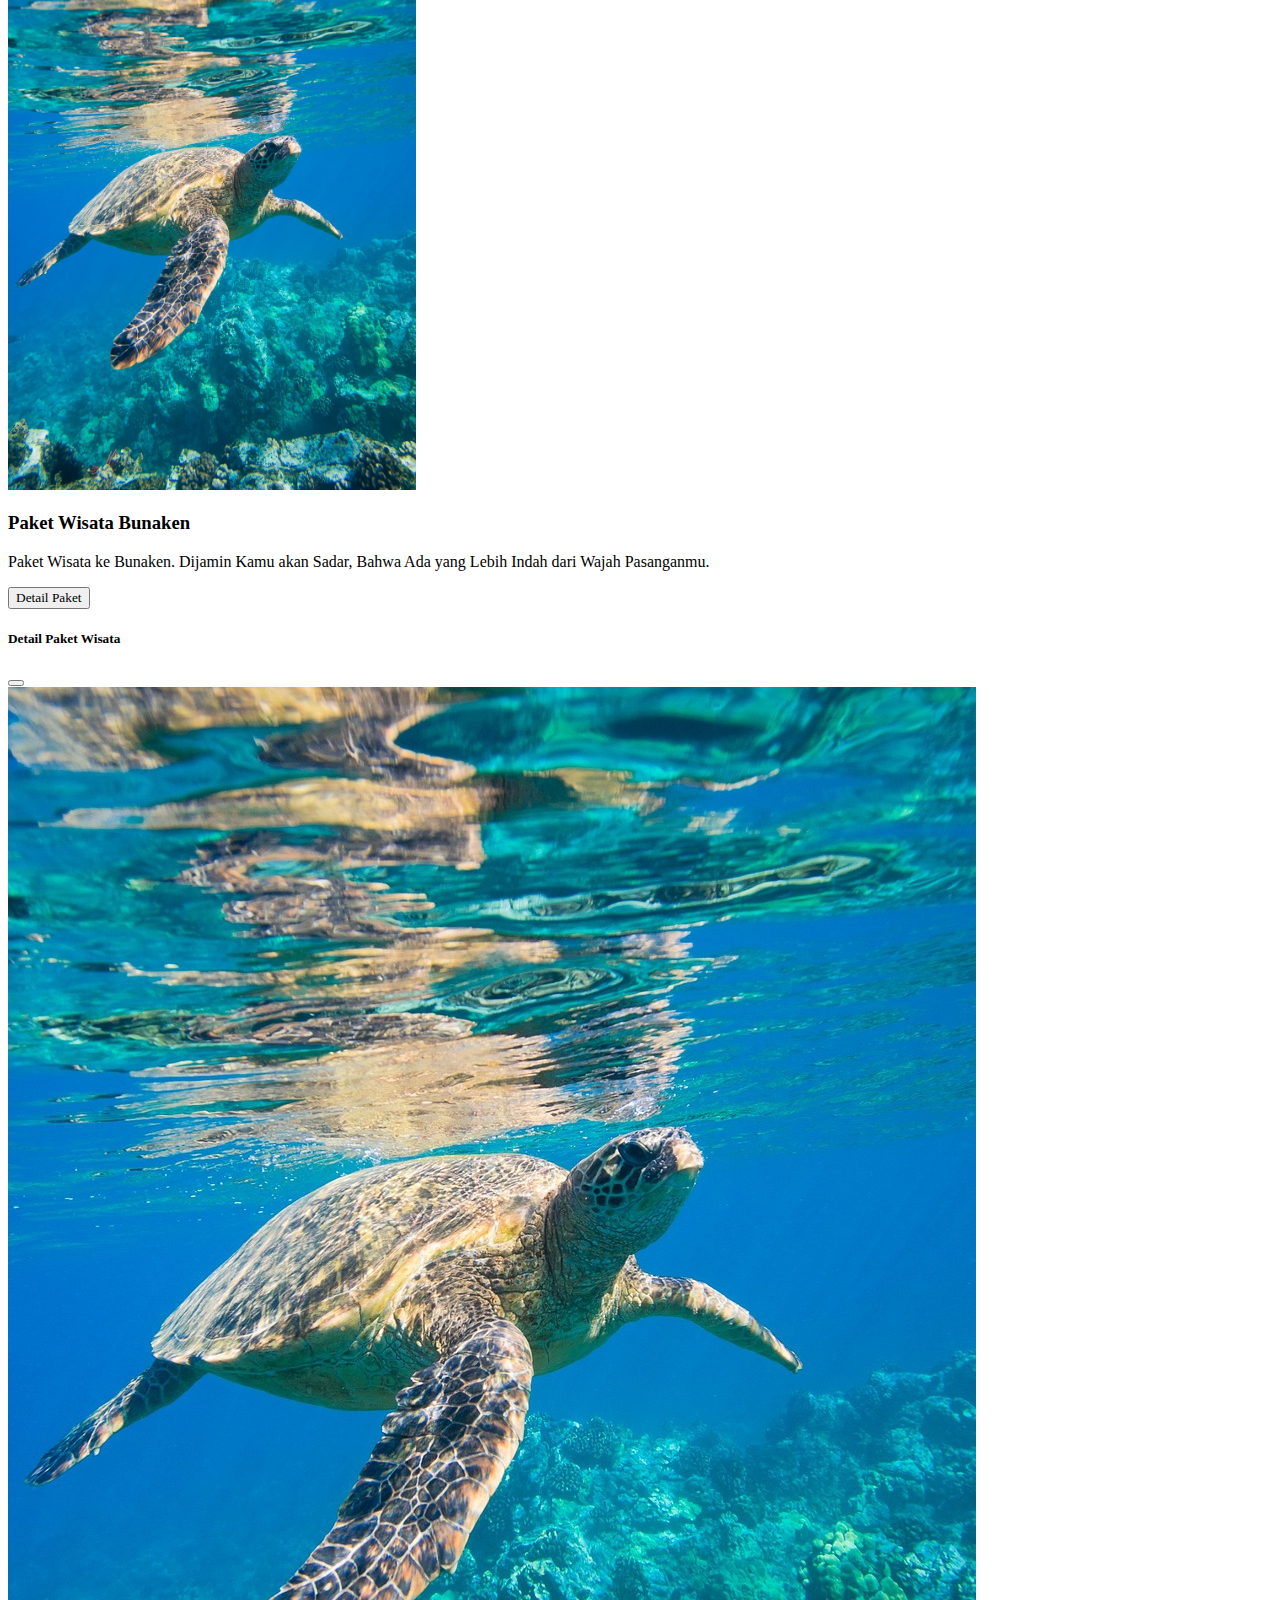
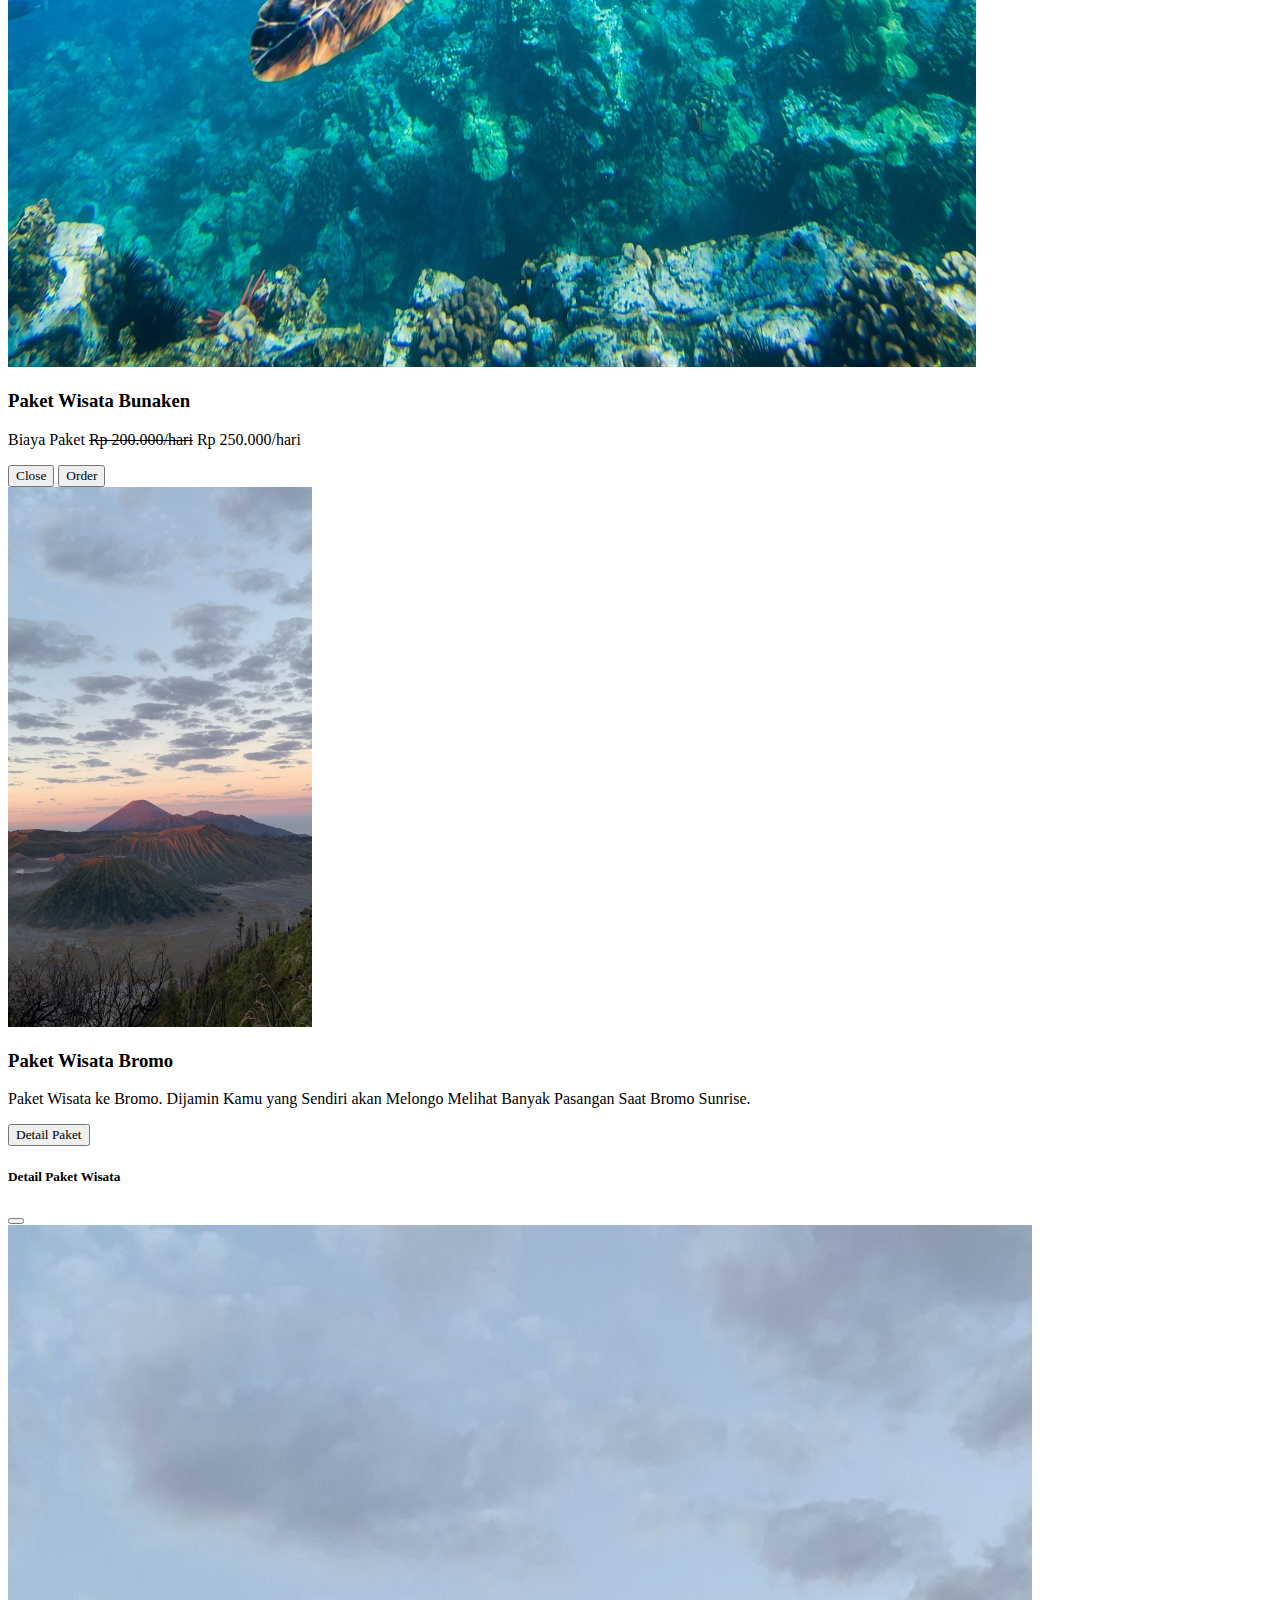
<file: index2.HTML>
<!DOCTYPE html>
<html lang="en">
<head>
    <meta charset="UTF-8">
    <meta http-equiv="X-UA-Compatible" content="IE=edge">
    <meta name="viewport" content="width=device-width, initial-scale=1.0">
    <title>Services</title>

    <!-- Link bootstrap -->
    <link rel="stylesheet" href="https://cdn.jsdelivr.net/npm/bootstrap-icons@1.8.1/font/bootstrap-icons.css">
    <link href="https://cdn.jsdelivr.net/npm/bootstrap@5.1.3/dist/css/bootstrap.min.css" rel="stylesheet" integrity="sha384-1BmE4kWBq78iYhFldvKuhfTAU6auU8tT94WrHftjDbrCEXSU1oBoqyl2QvZ6jIW3" crossorigin="anonymous">
    <script src="https://cdn.jsdelivr.net/npm/bootstrap@5.1.3/dist/js/bootstrap.bundle.min.js" integrity="sha384-ka7Sk0Gln4gmtz2MlQnikT1wXgYsOg+OMhuP+IlRH9sENBO0LRn5q+8nbTov4+1p" crossorigin="anonymous"></script>

    <!-- Link CSS -->
    <link rel="stylesheet" href="stylish.css">

</head>
<body>

    <!-- Navigasi Website -->
    <nav class="navbar navbar-expand-lg navbar-light bg-light fixed-top">
        <div class="container">
            <a class="navbar-brand" href="#"><span class="text-warning">Indo</span>Packer</a>
            <button class="navbar-toggler" type="button" data-bs-toggle="collapse" data-bs-target="#navbarSupportedContent" aria-controls="navbarSupportedContent" aria-expanded="false" aria-label="Toggle navigation">
               <span class="navbar-toggler-icon"></span>
            </button>
            <nav aria-label="breadcrumb">
                <ol class="breadcrumb">
                  <li class="breadcrumb-item"><a href="index.HTML">Home</a></li>
                  <li class="breadcrumb-item active" aria-current="page"><a href="index2.HTML">Services</a></li>
                  <li class="breadcrumb-item"><a href="index.HTML#about">About Us</a></li>
                  <li class="breadcrumb-item"><a href="index.HTML#contactUs">Contact Us</a></li>
                </ol>
              </nav>
        </div>
    </nav>

    <!-- Alert Message -->
    <section class="alertFixed">
        <div class="alert alert-warning alert-dismissible fade show" role="alert">
            <p class="mb-0">Harap Maklum Harga Naik Karena PPN Naik !</p>
            <button type="button" class="btn-close" data-bs-dismiss="alert" aria-label="Close"></button>
        </div>
    </section>

    <!-- Paket Liburan -->
    <section id="portofolio" class="portofolio section-padding">
        <div class="container">
            <div class="row">
                <div class="col-md-12">
                    <div class="section-header text-center pb-5">
                        <h2><b>PAKET WISATA YANG DISEDIAKAN TIM INDOPACKER</b></h2>
                        <p>Silahkan Memilih Paket Wisata yang Anda ingin Tuju <br>
                            Dijamin, Setelah Liburan Bersama Kami, Kegusaran Anda Masih Tetap Bersemayam di Dalam Hati Anda. 
                        </p>
                    </div>
                </div>
            </div>

            <div class="row">
                <!-- Grid Raja Ampat -->
                <div class="col-12 col-md-12 col-lg-4">
                    <div class="card text-center bg-white pb-2">
                        <div class="card-body text-dark">
                            <div class="img-area mb-4">
                                <img src="project-1.jpg" alt="image not found" class="img-fluid rounded">
                            </div>
                            <h3 class="card-title">Paket Wisata Raja Ampat</h3>
                            <p class="lead">Paket Wisata ke Raja Ampat. Dijamin Kenangan Mantan akan Binasa dari Ingatan Anda.
                            </p>
                            <button type="button" class="btn bg-warning text-dark" data-bs-toggle="modal" data-bs-target="#rajaAmpat">
                                Detail Paket
                            </button>
                        </div>
                    </div>
                </div>

                <!-- Modal Raja Ampat -->
                <div class="modal fade" id="rajaAmpat" tabindex="-1" aria-labelledby="exampleModalLabel" aria-hidden="true">
                    <div class="modal-dialog modal-dialog-centered">
                        <div class="modal-content">
                            <div class="modal-header">
                                <h5 class="modal-title" id="exampleModalLabel">Detail Paket Wisata</h5>
                                <button type="button" class="btn-close" data-bs-dismiss="modal" aria-label="Close"></button>
                            </div>
                            <div class="modal-body">
                                <img src="project-1.jpg" alt="image not found" class="img-fluid rounded">
                                <h3>Paket Wisata Raja Ampat</h3>
                                <p>Biaya Paket <span style="text-decoration :line-through">Rp 400.000/hari</span> Rp 450.000/hari </p>
                            </div>
                            <div class="modal-footer">
                                <button type="button" class="btn btn-secondary" data-bs-dismiss="modal">Close</button>
                                <button type="button" class="btn btn-primary" id="rajaAmpat">Order</button>
                            </div>
                        </div>
                    </div>
                </div>

                <!-- Grid Bali -->
                <div class="col-12 col-md-12 col-lg-4">
                    <div class="card text-center bg-white pb-2">
                        <div class="card-body text-dark">
                            <div class="img-area mb-4">
                                <img src="project-4.jpg" alt="image not found" class="img-fluid rounded">
                            </div>
                            <h3 class="card-title">Paket Wisata Bali</h3>
                            <p class="lead">Paket Wisata ke Bali. Dijamin Kamu akan Terperangah akan Perpaduan Budaya Lokal dan Keindahan Alam Bali.
                            </p>
                            <button type="button" class="btn bg-warning text-dark" data-bs-toggle="modal" data-bs-target="#bali">
                                Detail Paket
                            </button>
                        </div>
                    </div>
                </div>

                <!-- Modal Bali -->
                <div class="modal fade" id="bali" tabindex="-1" aria-labelledby="exampleModalLabel" aria-hidden="true">
                    <div class="modal-dialog modal-dialog-centered">
                        <div class="modal-content">
                            <div class="modal-header">
                                <h5 class="modal-title" id="exampleModalLabel">Detail Paket Wisata</h5>
                                <button type="button" class="btn-close" data-bs-dismiss="modal" aria-label="Close"></button>
                            </div>
                            <div class="modal-body">
                                <img src="project-4.jpg" alt="image not found" class="img-fluid rounded">
                                <h3>Paket Wisata Bali</h3>
                                <p>Biaya Paket <span style="text-decoration :line-through">Rp 275.000/hari</span> Rp 300.000/hari </p>
                            </div>
                            <div class="modal-footer">
                                <button type="button" class="btn btn-secondary" data-bs-dismiss="modal">Close</button>
                                <button type="button" class="btn btn-primary" id="bali">Order</button>
                            </div>
                        </div>
                    </div>
                </div>

                <!-- Grid Borobudur -->
                <div class="col-12 col-md-12 col-lg-4">
                    <div class="card text-center bg-white pb-2">
                        <div class="card-body text-dark">
                            <div class="img-area mb-4">
                                <img src="project-3.jpg" alt="image not found" class="img-fluid rounded">
                            </div>
                            <h3 class="card-title">Paket Wisata Borobudur</h3>
                            <p class="lead">Paket Wisata ke Borobudur. Dijamin Kamu akan Tergopoh Gopoh Melihat Keindahan Hasil Karya Leluhur Indonesia.
                            </p>
                            <button type="button" class="btn bg-warning text-dark" data-bs-toggle="modal" data-bs-target="#borobudur">
                                Detail Paket
                            </button>
                        </div>
                    </div>
                </div>

                <!-- Modal Borobudur -->
                <div class="modal fade" id="borobudur" tabindex="-1" aria-labelledby="exampleModalLabel" aria-hidden="true">
                    <div class="modal-dialog modal-dialog-centered">
                        <div class="modal-content">
                            <div class="modal-header">
                                <h5 class="modal-title" id="exampleModalLabel">Detail Paket Wisata</h5>
                                <button type="button" class="btn-close" data-bs-dismiss="modal" aria-label="Close"></button>
                            </div>
                            <div class="modal-body">
                                <img src="project-3.jpg" alt="image not found" class="img-fluid rounded">
                                <h3>Paket Wisata Borobudur</h3>
                                <p>Biaya Paket <span style="text-decoration :line-through">Rp 175.000/hari</span> Rp 200.000/hari </p>
                            </div>
                            <div class="modal-footer">
                                <button type="button" class="btn btn-secondary" data-bs-dismiss="modal">Close</button>
                                <button type="button" class="btn btn-primary" id="borobudur">Order</button>
                            </div>
                        </div>
                    </div>
                </div>
            </div>

            <div class="row">
                <!-- Grid Komodo -->
                <div class="col-12 col-md-12 col-lg-4">
                    <div class="card text-center bg-white pb-2">
                        <div class="card-body text-dark">
                            <div class="img-area mb-4">
                                <img src="project-5.jpg" alt="image not found" class="img-fluid rounded">
                            </div>
                            <h3 class="card-title">Paket Wisata Pulau Komodo</h3>
                            <p class="lead">Paket Wisata ke Pulau Komodo. Dijamin Anda akan Menyaksikan Perjuangan Komodo Jantan Mencari Pasangan.
                            </p>
                            <button type="button" class="btn bg-warning text-dark" data-bs-toggle="modal" data-bs-target="#komodo">
                                Detail Paket
                            </button>
                        </div>
                    </div>
                </div>

                <!-- Modal Komodo -->
                <div class="modal fade" id="komodo" tabindex="-1" aria-labelledby="exampleModalLabel" aria-hidden="true">
                    <div class="modal-dialog modal-dialog-centered">
                        <div class="modal-content">
                            <div class="modal-header">
                                <h5 class="modal-title" id="exampleModalLabel">Detail Paket Wisata</h5>
                                <button type="button" class="btn-close" data-bs-dismiss="modal" aria-label="Close"></button>
                            </div>
                            <div class="modal-body">
                                <img src="project-5.jpg" alt="image not found" class="img-fluid rounded">
                                <h3>Paket Wisata Pulau Komodo</h3>
                                <p>Biaya Paket <span style="text-decoration :line-through">Rp 375.000/hari</span> Rp 400.000/hari </p>
                            </div>
                            <div class="modal-footer">
                                <button type="button" class="btn btn-secondary" data-bs-dismiss="modal">Close</button>
                                <button type="button" class="btn btn-primary" id="komodo">Order</button>
                            </div>
                        </div>
                    </div>
                </div>

                <!-- Grid Bunaken -->
                <div class="col-12 col-md-12 col-lg-4">
                    <div class="card text-center bg-white pb-2">
                        <div class="card-body text-dark">
                            <div class="img-area mb-4">
                                <img src="project-2.jpg" alt="image not found" class="img-fluid rounded">
                            </div>
                            <h3 class="card-title">Paket Wisata Bunaken</h3>
                            <p class="lead">Paket Wisata ke Bunaken. Dijamin Kamu akan Sadar, Bahwa Ada yang Lebih Indah dari Wajah Pasanganmu.
                            </p>
                            <button type="button" class="btn bg-warning text-dark" data-bs-toggle="modal" data-bs-target="#bunaken">
                                Detail Paket
                            </button>
                        </div>
                    </div>
                </div>

                <!-- Modal Bunaken -->
                <div class="modal fade" id="bunaken" tabindex="-1" aria-labelledby="exampleModalLabel" aria-hidden="true">
                    <div class="modal-dialog modal-dialog-centered">
                        <div class="modal-content">
                            <div class="modal-header">
                                <h5 class="modal-title" id="exampleModalLabel">Detail Paket Wisata</h5>
                                <button type="button" class="btn-close" data-bs-dismiss="modal" aria-label="Close"></button>
                            </div>
                            <div class="modal-body">
                                <img src="project-2.jpg" alt="image not found" class="img-fluid rounded">
                                <h3>Paket Wisata Bunaken</h3>
                                <p>Biaya Paket <span style="text-decoration :line-through">Rp 200.000/hari</span> Rp 250.000/hari </p>
                            </div>
                            <div class="modal-footer">
                                <button type="button" class="btn btn-secondary" data-bs-dismiss="modal">Close</button>
                                <button type="button" class="btn btn-primary" id="bunaken">Order</button>
                            </div>
                        </div>
                    </div>
                </div>

                <!-- Grid Bromo -->
                <div class="col-12 col-md-12 col-lg-4">
                    <div class="card text-center bg-white pb-2">
                        <div class="card-body text-dark">
                            <div class="img-area mb-4">
                                <img src="project-6.jpg" alt="image not found" class="img-fluid rounded">
                            </div>
                            <h3 class="card-title">Paket Wisata Bromo</h3>
                            <p class="lead">Paket Wisata ke Bromo. Dijamin Kamu yang Sendiri akan Melongo Melihat Banyak Pasangan Saat Bromo Sunrise.
                            </p>
                            <button type="button" class="btn bg-warning text-dark" data-bs-toggle="modal" data-bs-target="#project3">
                                Detail Paket
                            </button>
                        </div>
                    </div>
                </div>

                <!-- Modal Bromo -->
                <div class="modal fade" id="project3" tabindex="-1" aria-labelledby="exampleModalLabel" aria-hidden="true">
                    <div class="modal-dialog modal-dialog-centered">
                        <div class="modal-content">
                            <div class="modal-header">
                                <h5 class="modal-title" id="exampleModalLabel">Detail Paket Wisata</h5>
                                <button type="button" class="btn-close" data-bs-dismiss="modal" aria-label="Close"></button>
                            </div>
                            <div class="modal-body">
                                <img src="project-6.jpg" alt="image not found" class="img-fluid rounded">
                                <h3>Paket Wisata Bromo</h3>
                                <p>Biaya Paket <span style="text-decoration :line-through">Rp 115.000/hari</span> Rp 135.000/hari </p>
                            </div>
                            <div class="modal-footer">
                                <button type="button" class="btn btn-secondary" data-bs-dismiss="modal">Close</button>
                                <button type="button" class="btn btn-primary" id="bromo">Order</button>
                            </div>
                        </div>
                    </div>
                </div>
            </div>
        </div>
    </section>

    <!-- Metode Bayar -->
    <section id="paymentMethod" class="services section-padding">
        <div class="container">
            <div class="row">
                <div class="section-header text-center pb-5">
                    <h2>Metode Pembayaran</h2>
                    <p>Kami menawarkan metode pembayaran yang membuat pengalaman wisata menjadi mudah 
                        <br> karena kepuasan anda menjadi prioritas utama kami. </p>
                </div>
            </div>

            <div class="row">
                <div class="col-12 col-md-12 col-lg-4">
                    <div class="card text-white text-center bg-dark pb-2">
                        <div class="card-body">
                            <i class="bi bi-currency-dollar"></i>
                            <h3 class="card-title">Bayar di Muka</h3>
                            <p class="lead">Metode Pembayaran dengan Anda Melakukan Transaksi Pembayaran Total Seluruh Biaya Perjalanan di Muka.
                            </p>
                            <button class="btn btn-warning text-dark">Pilih</button>
                        </div>
                    </div>
                </div>
                
                <div class="col-12 col-md-12 col-lg-4">
                    <div class="card text-white text-center bg-dark pb-2">
                        <div class="card-body">
                            <i class="bi bi-wallet"></i>
                            <h3 class="card-title">DP 5%</h3>
                            <p class="lead">Metode Pembayaran dengan Anda Melakukan Transaksi Pembayaran di Muka tetapi Hanya 5% dari 
                                Total Biaya Keseluruhan, Kemudian Pelunasan Bisa Sesudah Perjalanan Liburan.
                            </p>
                            <button class="btn btn-warning text-dark">Pilih</button>
                        </div>
                    </div>
                </div>

                <div class="col-12 col-md-12 col-lg-4">
                    <div class="card text-white text-center bg-dark pb-2">
                        <div class="card-body">
                            <i class="bi bi-credit-card"></i>
                            <h3 class="card-title">Cicilan</h3>
                            <p class="lead">Metode Pembayaran dengan Cara Bertahap Menyesuaikan dengan Kemampuan Finansial Anda.
                            </p>
                            <button class="btn btn-warning text-dark">Pilih</button>
                        </div>
                    </div>
                </div>
            </div>
        </div>
    </section>

    <!-- Footer -->
    <footer class="bg-dark p-2 text-center" id="footer">
        <div class="container">
            <p class="text-white">All Right Reserved</p>
            <p class="social">
                <a href="#"><i class="bi bi-twitter text-white mx-1"></a></i>
                <a href="#"><i class="bi bi-facebook text-white mx-1"></a></i>
                <a href="#"><i class="bi bi-instagram text-white mx-1"></a></i>
            </p>
        </div>        
    </footer>

    <script>
        document.getElementById("rajaAmpat").onclick = () => {
            alert("Terima Kasih, Semoga Liburan Anda Menyenangkan");
        }
        document.getElementById("bali").onclick = () => {
            alert("Terima Kasih, Semoga Liburan Anda Menyenangkan");
        }
        document.getElementById("borobudur").onclick = () => {
            alert("Terima Kasih, Semoga Liburan Anda Menyenangkan");
        }
        document.getElementById("komodo").onclick = () => {
            alert("Terima Kasih, Semoga Liburan Anda Menyenangkan");
        }
        document.getElementById("bunaken").onclick = () => {
            alert("Terima Kasih, Semoga Liburan Anda Menyenangkan");
        }
        document.getElementById("bromo").onclick = () => {
            alert("Terima Kasih, Semoga Liburan Anda Menyenangkan");
        }
    </script>
</body>
</html>
</file>
<file: stylish.css>
*{
    font-family: montserrat;
}
body{
    background: f1fbff;
}
.navbar-nav a{
    font-size: 15px;
    text-transform: uppercase;
    font-weight: 500;
}
.navbar-light .navbar-brand{
    color: #000;
    font-size: 25px;
    text-transform: uppercase;
    font-weight:700;
    letter-spacing: 2px;
}
.navbar-light .navbar-brand:focus,
.navbar-light .navbar-brand:hover{
    color: #000;
}
.navbar-light .navbar-nav .navbar-link{
    color:#000;
}
.w-100{
    height: 100vh;
}
.carousel-item{
    height: 100vh;
    min-height: 300px;
}
.carousel-caption{
    bottom: 220px;
    z-index: 2;
}
.carousel-caption h5{
    font-size: 45px;
    text-transform: uppercase;
    letter-spacing: 2px;
    margin-top: 25px;
}
.carousel-caption p{
    width: 60%;
    margin: auto;
    font-size: 18px;
    line-height: 1.9;

}
.carousel-inner::before{
    content: '';
    position: absolute;
    width: 100%;
    height: 100%;
    top: 0;
    left: 0;
    background: rgba(0, 0, 0, 0.7);
    z-index: 1;
}
.section-padding{
    padding: 100px 0;
}
.services .card-body i{
    font-size: 50px;
}
.img-area .img-fluid{
    height: 60vh;
    min-height: 80px;
}
.alertFixed {
    position:fixed;
    top: 13%; 
    left: 0px; 
    width: 100%;
    z-index:9999; 
    border-radius:0px;
    text-align: center;
}
.alertFixed .alert p{
    font-size: 18px;
}
@media only screen and (min-width: 768px) and (max-width: 991px){
    .carousel-caption{
        bottom: 370px;
    }
    .carousel-caption p{
        width: 100%;
    }
    .card{
        margin-bottom: 30px;
    }
    .img-area img{
        width: 100%;
    }
 }
 
 @media only screen and (max-width: 767px){
     .navbar-nav{
         text-align: center;
     }
     .carousel-caption{
         bottom: 125px;
     }
     .carousel-caption h5{
         font-size: 15px;
     }
     .carousel-caption a{
         padding: 10px 15px;
     }
     .carousel-caption p{
         width: 100%;
         line-height: 1.6;
         font-size: 12px;
     }

 }
</file>
